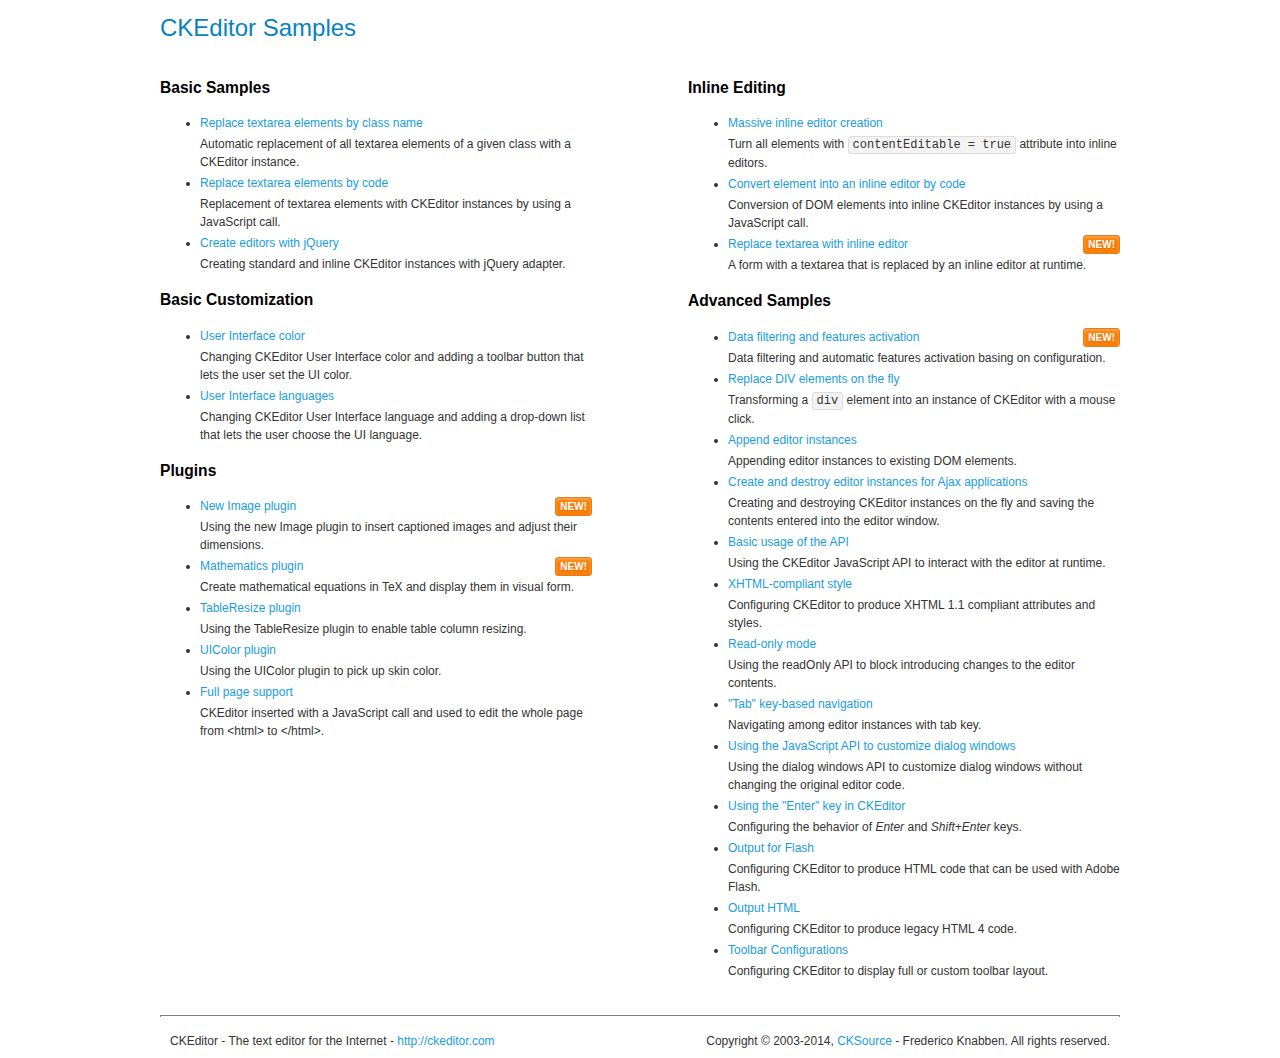
<file: bin/ckeditor/samples/index.html>
<!DOCTYPE html>
<!--
Copyright (c) 2003-2014, CKSource - Frederico Knabben. All rights reserved.
For licensing, see LICENSE.md or http://ckeditor.com/license
-->
<html>
<head>
	<meta charset="utf-8">
	<title>CKEditor Samples</title>
	<link rel="stylesheet" href="sample.css">
</head>
<body>
	<h1 class="samples">
		CKEditor Samples
	</h1>
	<div class="twoColumns">
		<div class="twoColumnsLeft">
			<h2 class="samples">
				Basic Samples
			</h2>
			<dl class="samples">
				<dt><a class="samples" href="replacebyclass.html">Replace textarea elements by class name</a></dt>
				<dd>Automatic replacement of all textarea elements of a given class with a CKEditor instance.</dd>

				<dt><a class="samples" href="replacebycode.html">Replace textarea elements by code</a></dt>
				<dd>Replacement of textarea elements with CKEditor instances by using a JavaScript call.</dd>

				<dt><a class="samples" href="jquery.html">Create editors with jQuery</a></dt>
				<dd>Creating standard and inline CKEditor instances with jQuery adapter.</dd>
			</dl>

			<h2 class="samples">
				Basic Customization
			</h2>
			<dl class="samples">
				<dt><a class="samples" href="uicolor.html">User Interface color</a></dt>
				<dd>Changing CKEditor User Interface color and adding a toolbar button that lets the user set the UI color.</dd>

				<dt><a class="samples" href="uilanguages.html">User Interface languages</a></dt>
				<dd>Changing CKEditor User Interface language and adding a drop-down list that lets the user choose the UI language.</dd>
			</dl>


			<h2 class="samples">Plugins</h2>
<dl class="samples">
<dt><a class="samples" href="plugins/image2/image2.html">New Image plugin</a><span class="new">New!</span></dt>
<dd>Using the new Image plugin to insert captioned images and adjust their dimensions.</dd>

<dt><a class="samples" href="plugins/mathjax/mathjax.html">Mathematics plugin</a><span class="new">New!</span></dt>
<dd>Create mathematical equations in TeX and display them in visual form.</dd>

<dt><a class="samples" href="plugins/tableresize/tableresize.html">TableResize plugin</a></dt>
<dd>Using the TableResize plugin to enable table column resizing.</dd>

<dt><a class="samples" href="plugins/uicolor/uicolor.html">UIColor plugin</a></dt>
<dd>Using the UIColor plugin to pick up skin color.</dd>

<dt><a class="samples" href="plugins/wysiwygarea/fullpage.html">Full page support</a></dt>
<dd>CKEditor inserted with a JavaScript call and used to edit the whole page from &lt;html&gt; to &lt;/html&gt;.</dd>
</dl>
		</div>
		<div class="twoColumnsRight">
			<h2 class="samples">
				Inline Editing
			</h2>
			<dl class="samples">
				<dt><a class="samples" href="inlineall.html">Massive inline editor creation</a></dt>
				<dd>Turn all elements with <code>contentEditable = true</code> attribute into inline editors.</dd>

				<dt><a class="samples" href="inlinebycode.html">Convert element into an inline editor by code</a></dt>
				<dd>Conversion of DOM elements into inline CKEditor instances by using a JavaScript call.</dd>

				<dt><a class="samples" href="inlinetextarea.html">Replace textarea with inline editor</a> <span class="new">New!</span></dt>
				<dd>A form with a textarea that is replaced by an inline editor at runtime.</dd>

				
			</dl>

			<h2 class="samples">
				Advanced Samples
			</h2>
			<dl class="samples">
				<dt><a class="samples" href="datafiltering.html">Data filtering and features activation</a> <span class="new">New!</span></dt>
				<dd>Data filtering and automatic features activation basing on configuration.</dd>

				<dt><a class="samples" href="divreplace.html">Replace DIV elements on the fly</a></dt>
				<dd>Transforming a <code>div</code> element into an instance of CKEditor with a mouse click.</dd>

				<dt><a class="samples" href="appendto.html">Append editor instances</a></dt>
				<dd>Appending editor instances to existing DOM elements.</dd>

				<dt><a class="samples" href="ajax.html">Create and destroy editor instances for Ajax applications</a></dt>
				<dd>Creating and destroying CKEditor instances on the fly and saving the contents entered into the editor window.</dd>

				<dt><a class="samples" href="api.html">Basic usage of the API</a></dt>
				<dd>Using the CKEditor JavaScript API to interact with the editor at runtime.</dd>

				<dt><a class="samples" href="xhtmlstyle.html">XHTML-compliant style</a></dt>
				<dd>Configuring CKEditor to produce XHTML 1.1 compliant attributes and styles.</dd>

				<dt><a class="samples" href="readonly.html">Read-only mode</a></dt>
				<dd>Using the readOnly API to block introducing changes to the editor contents.</dd>

				<dt><a class="samples" href="tabindex.html">"Tab" key-based navigation</a></dt>
				<dd>Navigating among editor instances with tab key.</dd>


				
<dt><a class="samples" href="plugins/dialog/dialog.html">Using the JavaScript API to customize dialog windows</a></dt>
<dd>Using the dialog windows API to customize dialog windows without changing the original editor code.</dd>

<dt><a class="samples" href="plugins/enterkey/enterkey.html">Using the &quot;Enter&quot; key in CKEditor</a></dt>
<dd>Configuring the behavior of <em>Enter</em> and <em>Shift+Enter</em> keys.</dd>

<dt><a class="samples" href="plugins/htmlwriter/outputforflash.html">Output for Flash</a></dt>
<dd>Configuring CKEditor to produce HTML code that can be used with Adobe Flash.</dd>

<dt><a class="samples" href="plugins/htmlwriter/outputhtml.html">Output HTML</a></dt>
<dd>Configuring CKEditor to produce legacy HTML 4 code.</dd>

<dt><a class="samples" href="plugins/toolbar/toolbar.html">Toolbar Configurations</a></dt>
<dd>Configuring CKEditor to display full or custom toolbar layout.</dd>

			</dl>
		</div>
	</div>
	<div id="footer">
		<hr>
		<p>
			CKEditor - The text editor for the Internet - <a class="samples" href="http://ckeditor.com/">http://ckeditor.com</a>
		</p>
		<p id="copy">
			Copyright &copy; 2003-2014, <a class="samples" href="http://cksource.com/">CKSource</a> - Frederico Knabben. All rights reserved.
		</p>
	</div>
</body>
</html>
</file>
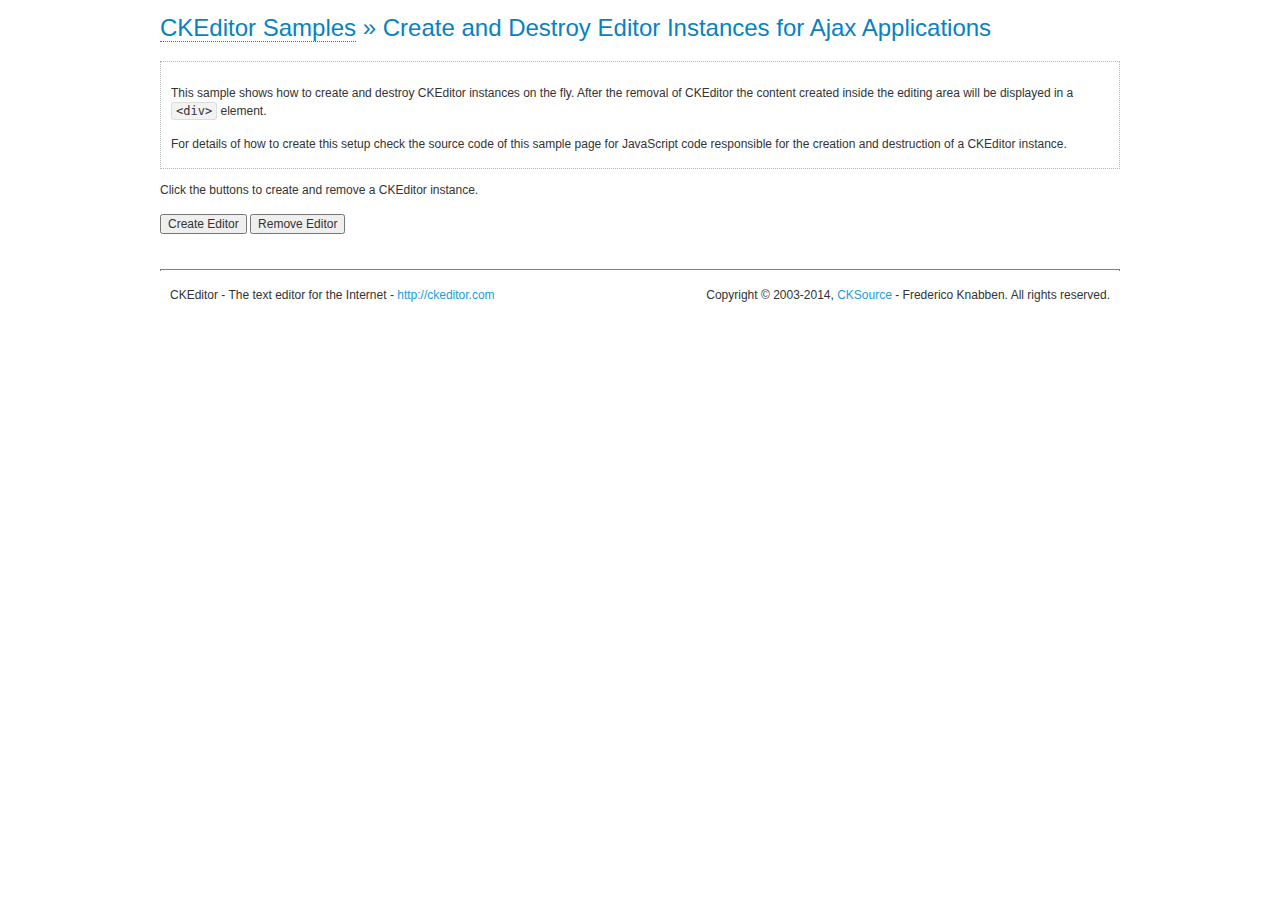
<file: bin/ckeditor/samples/ajax.html>
<!DOCTYPE html>
<!--
Copyright (c) 2003-2014, CKSource - Frederico Knabben. All rights reserved.
For licensing, see LICENSE.md or http://ckeditor.com/license
-->
<html>
<head>
	<meta charset="utf-8">
	<title>Ajax &mdash; CKEditor Sample</title>
	<script src="../ckeditor.js"></script>
	<link rel="stylesheet" href="sample.css">
	<script>

		var editor, html = '';

		function createEditor() {
			if ( editor )
				return;

			// Create a new editor inside the <div id="editor">, setting its value to html
			var config = {};
			editor = CKEDITOR.appendTo( 'editor', config, html );
		}

		function removeEditor() {
			if ( !editor )
				return;

			// Retrieve the editor contents. In an Ajax application, this data would be
			// sent to the server or used in any other way.
			document.getElementById( 'editorcontents' ).innerHTML = html = editor.getData();
			document.getElementById( 'contents' ).style.display = '';

			// Destroy the editor.
			editor.destroy();
			editor = null;
		}

	</script>
</head>
<body>
	<h1 class="samples">
		<a href="index.html">CKEditor Samples</a> &raquo; Create and Destroy Editor Instances for Ajax Applications
	</h1>
	<div class="description">
		<p>
			This sample shows how to create and destroy CKEditor instances on the fly. After the removal of CKEditor the content created inside the editing
			area will be displayed in a <code>&lt;div&gt;</code> element.
		</p>
		<p>
			For details of how to create this setup check the source code of this sample page
			for JavaScript code responsible for the creation and destruction of a CKEditor instance.
		</p>
	</div>
	<p>Click the buttons to create and remove a CKEditor instance.</p>
	<p>
		<input onclick="createEditor();" type="button" value="Create Editor">
		<input onclick="removeEditor();" type="button" value="Remove Editor">
	</p>
	<!-- This div will hold the editor. -->
	<div id="editor">
	</div>
	<div id="contents" style="display: none">
		<p>
			Edited Contents:
		</p>
		<!-- This div will be used to display the editor contents. -->
		<div id="editorcontents">
		</div>
	</div>
	<div id="footer">
		<hr>
		<p>
			CKEditor - The text editor for the Internet - <a class="samples" href="http://ckeditor.com/">http://ckeditor.com</a>
		</p>
		<p id="copy">
			Copyright &copy; 2003-2014, <a class="samples" href="http://cksource.com/">CKSource</a> - Frederico
			Knabben. All rights reserved.
		</p>
	</div>
</body>
</html>
</file>
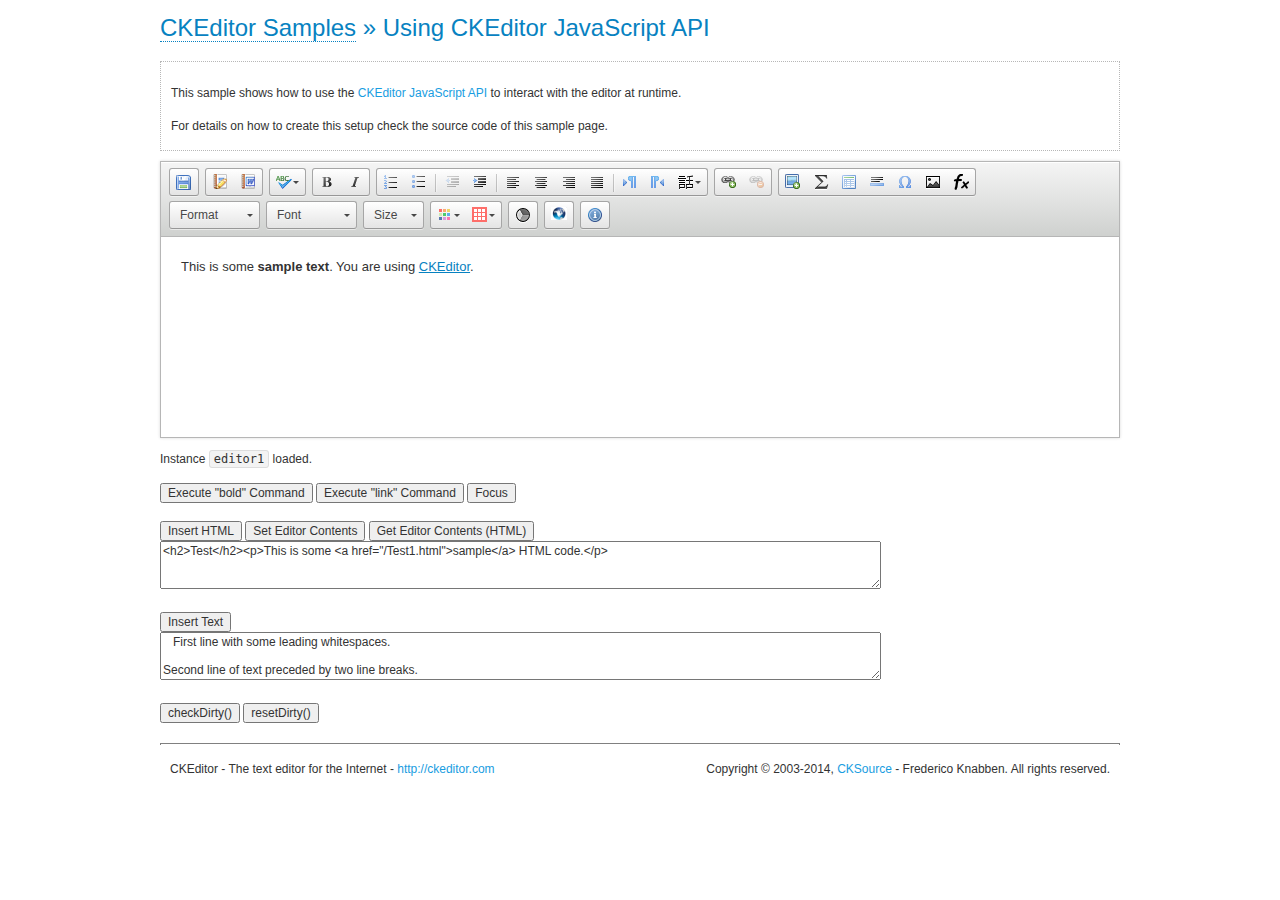
<file: bin/ckeditor/samples/api.html>
<!DOCTYPE html>
<!--
Copyright (c) 2003-2014, CKSource - Frederico Knabben. All rights reserved.
For licensing, see LICENSE.md or http://ckeditor.com/license
-->
<html>
<head>
	<meta charset="utf-8">
	<title>API Usage &mdash; CKEditor Sample</title>
	<script src="../ckeditor.js"></script>
	<link href="sample.css" rel="stylesheet">
	<script>

// The instanceReady event is fired, when an instance of CKEditor has finished
// its initialization.
CKEDITOR.on( 'instanceReady', function( ev ) {
	// Show the editor name and description in the browser status bar.
	document.getElementById( 'eMessage' ).innerHTML = 'Instance <code>' + ev.editor.name + '<\/code> loaded.';

	// Show this sample buttons.
	document.getElementById( 'eButtons' ).style.display = 'block';
});

function InsertHTML() {
	// Get the editor instance that we want to interact with.
	var editor = CKEDITOR.instances.editor1;
	var value = document.getElementById( 'htmlArea' ).value;

	// Check the active editing mode.
	if ( editor.mode == 'wysiwyg' )
	{
		// Insert HTML code.
		// http://docs.ckeditor.com/#!/api/CKEDITOR.editor-method-insertHtml
		editor.insertHtml( value );
	}
	else
		alert( 'You must be in WYSIWYG mode!' );
}

function InsertText() {
	// Get the editor instance that we want to interact with.
	var editor = CKEDITOR.instances.editor1;
	var value = document.getElementById( 'txtArea' ).value;

	// Check the active editing mode.
	if ( editor.mode == 'wysiwyg' )
	{
		// Insert as plain text.
		// http://docs.ckeditor.com/#!/api/CKEDITOR.editor-method-insertText
		editor.insertText( value );
	}
	else
		alert( 'You must be in WYSIWYG mode!' );
}

function SetContents() {
	// Get the editor instance that we want to interact with.
	var editor = CKEDITOR.instances.editor1;
	var value = document.getElementById( 'htmlArea' ).value;

	// Set editor contents (replace current contents).
	// http://docs.ckeditor.com/#!/api/CKEDITOR.editor-method-setData
	editor.setData( value );
}

function GetContents() {
	// Get the editor instance that you want to interact with.
	var editor = CKEDITOR.instances.editor1;

	// Get editor contents
	// http://docs.ckeditor.com/#!/api/CKEDITOR.editor-method-getData
	alert( editor.getData() );
}

function ExecuteCommand( commandName ) {
	// Get the editor instance that we want to interact with.
	var editor = CKEDITOR.instances.editor1;

	// Check the active editing mode.
	if ( editor.mode == 'wysiwyg' )
	{
		// Execute the command.
		// http://docs.ckeditor.com/#!/api/CKEDITOR.editor-method-execCommand
		editor.execCommand( commandName );
	}
	else
		alert( 'You must be in WYSIWYG mode!' );
}

function CheckDirty() {
	// Get the editor instance that we want to interact with.
	var editor = CKEDITOR.instances.editor1;
	// Checks whether the current editor contents present changes when compared
	// to the contents loaded into the editor at startup
	// http://docs.ckeditor.com/#!/api/CKEDITOR.editor-method-checkDirty
	alert( editor.checkDirty() );
}

function ResetDirty() {
	// Get the editor instance that we want to interact with.
	var editor = CKEDITOR.instances.editor1;
	// Resets the "dirty state" of the editor (see CheckDirty())
	// http://docs.ckeditor.com/#!/api/CKEDITOR.editor-method-resetDirty
	editor.resetDirty();
	alert( 'The "IsDirty" status has been reset' );
}

function Focus() {
	CKEDITOR.instances.editor1.focus();
}

function onFocus() {
	document.getElementById( 'eMessage' ).innerHTML = '<b>' + this.name + ' is focused </b>';
}

function onBlur() {
	document.getElementById( 'eMessage' ).innerHTML = this.name + ' lost focus';
}

	</script>

</head>
<body>
	<h1 class="samples">
		<a href="index.html">CKEditor Samples</a> &raquo; Using CKEditor JavaScript API
	</h1>
	<div class="description">
	<p>
		This sample shows how to use the
		<a class="samples" href="http://docs.ckeditor.com/#!/api/CKEDITOR.editor">CKEditor JavaScript API</a>
		to interact with the editor at runtime.
	</p>
	<p>
		For details on how to create this setup check the source code of this sample page.
	</p>
	</div>

	<!-- This <div> holds alert messages to be display in the sample page. -->
	<div id="alerts">
		<noscript>
			<p>
				<strong>CKEditor requires JavaScript to run</strong>. In a browser with no JavaScript
				support, like yours, you should still see the contents (HTML data) and you should
				be able to edit it normally, without a rich editor interface.
			</p>
		</noscript>
	</div>
	<form action="../../../samples/sample_posteddata.php" method="post">
		<textarea cols="100" id="editor1" name="editor1" rows="10">&lt;p&gt;This is some &lt;strong&gt;sample text&lt;/strong&gt;. You are using &lt;a href="http://ckeditor.com/"&gt;CKEditor&lt;/a&gt;.&lt;/p&gt;</textarea>

		<script>
			// Replace the <textarea id="editor1"> with an CKEditor instance.
			CKEDITOR.replace( 'editor1', {
				on: {
					focus: onFocus,
					blur: onBlur,

					// Check for availability of corresponding plugins.
					pluginsLoaded: function( evt ) {
						var doc = CKEDITOR.document, ed = evt.editor;
						if ( !ed.getCommand( 'bold' ) )
							doc.getById( 'exec-bold' ).hide();
						if ( !ed.getCommand( 'link' ) )
							doc.getById( 'exec-link' ).hide();
					}
				}
			});
		</script>

		<p id="eMessage">
		</p>

		<div id="eButtons" style="display: none">
			<input id="exec-bold" onclick="ExecuteCommand('bold');" type="button" value="Execute &quot;bold&quot; Command">
			<input id="exec-link" onclick="ExecuteCommand('link');" type="button" value="Execute &quot;link&quot; Command">
			<input onclick="Focus();" type="button" value="Focus">
			<br><br>
			<input onclick="InsertHTML();" type="button" value="Insert HTML">
			<input onclick="SetContents();" type="button" value="Set Editor Contents">
			<input onclick="GetContents();" type="button" value="Get Editor Contents (HTML)">
			<br>
			<textarea cols="100" id="htmlArea" rows="3">&lt;h2&gt;Test&lt;/h2&gt;&lt;p&gt;This is some &lt;a href="/Test1.html"&gt;sample&lt;/a&gt; HTML code.&lt;/p&gt;</textarea>
			<br>
			<br>
			<input onclick="InsertText();" type="button" value="Insert Text">
			<br>
			<textarea cols="100" id="txtArea" rows="3">   First line with some leading whitespaces.

Second line of text preceded by two line breaks.</textarea>
			<br>
			<br>
			<input onclick="CheckDirty();" type="button" value="checkDirty()">
			<input onclick="ResetDirty();" type="button" value="resetDirty()">
		</div>
	</form>
	<div id="footer">
		<hr>
		<p>
			CKEditor - The text editor for the Internet - <a class="samples" href="http://ckeditor.com/">http://ckeditor.com</a>
		</p>
		<p id="copy">
			Copyright &copy; 2003-2014, <a class="samples" href="http://cksource.com/">CKSource</a> - Frederico
			Knabben. All rights reserved.
		</p>
	</div>
</body>
</html>
</file>
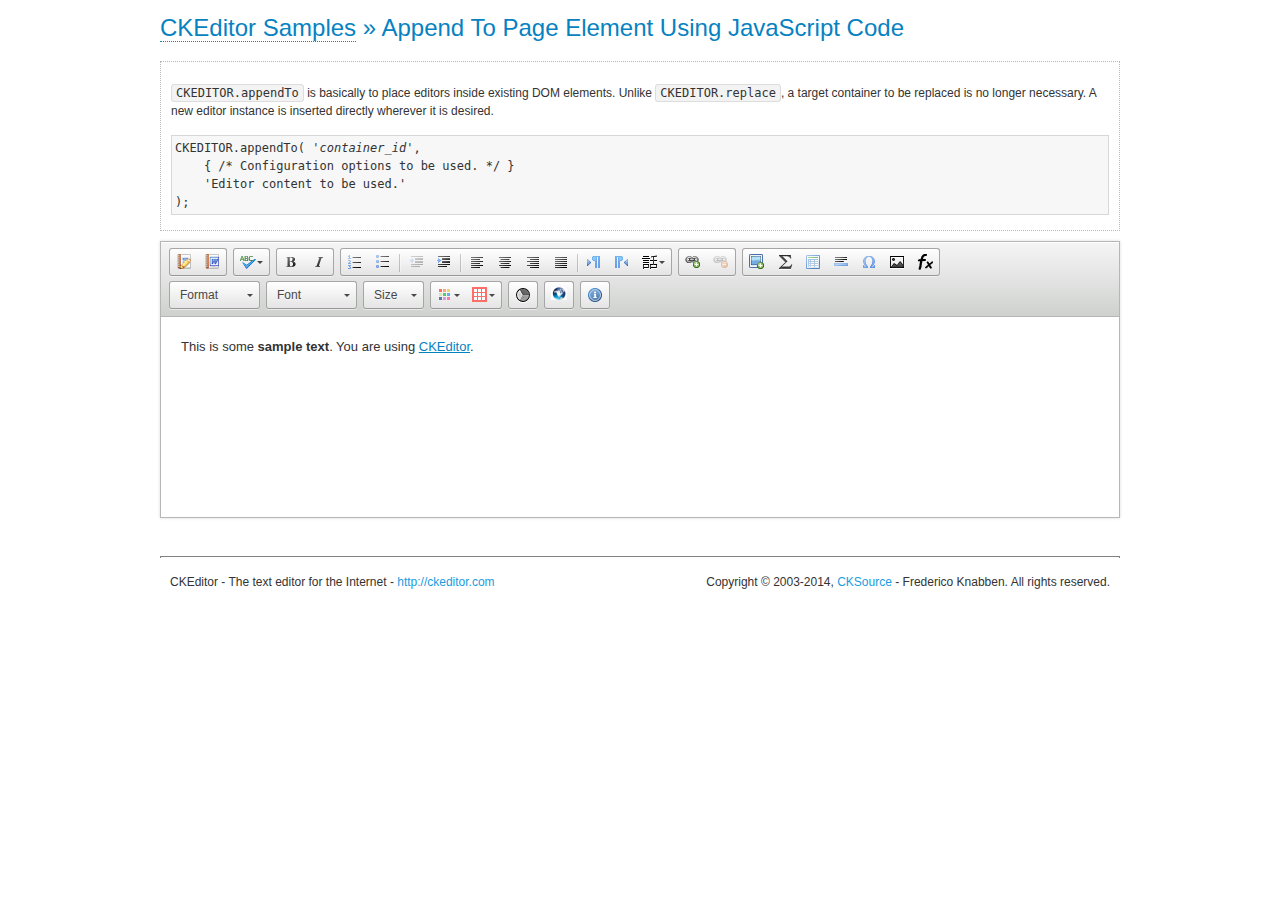
<file: bin/ckeditor/samples/appendto.html>
<!DOCTYPE html>
<!--
Copyright (c) 2003-2014, CKSource - Frederico Knabben. All rights reserved.
For licensing, see LICENSE.md or http://ckeditor.com/license
-->
<html>
<head>
	<meta charset="utf-8">
	<title>CKEDITOR.appendTo &mdash; CKEditor Sample</title>
	<script src="../ckeditor.js"></script>
	<link rel="stylesheet" href="sample.css">
</head>
<body>
	<h1 class="samples">
		<a href="index.html">CKEditor Samples</a> &raquo; Append To Page Element Using JavaScript Code
	</h1>
	<div id="section1">
		<div class="description">
			<p>
				<code>CKEDITOR.appendTo</code> is basically to place editors
				inside existing DOM elements. Unlike <code>CKEDITOR.replace</code>,
				a target container to be replaced is no longer necessary. A new editor
				instance is inserted directly wherever it is desired.
			</p>
<pre class="samples">CKEDITOR.appendTo( '<em>container_id</em>',
	{ /* Configuration options to be used. */ }
	'Editor content to be used.'
);</pre>
		</div>
		<script>

			// This call can be placed at any point after the
			// <textarea>, or inside a <head><script> in a
			// window.onload event handler.

			// Replace the <textarea id="editor"> with an CKEditor
			// instance, using default configurations.
			CKEDITOR.appendTo( 'section1',
				null,
				'<p>This is some <strong>sample text</strong>. You are using <a href="http://ckeditor.com/">CKEditor</a>.</p>'
			);

		</script>
	</div>
	<br>
	<div id="footer">
		<hr>
		<p>
			CKEditor - The text editor for the Internet - <a class="samples" href="http://ckeditor.com/">http://ckeditor.com</a>
		</p>
		<p id="copy">
			Copyright &copy; 2003-2014, <a class="samples" href="http://cksource.com/">CKSource</a> - Frederico
			Knabben. All rights reserved.
		</p>
	</div>
</body>
</html>
</file>
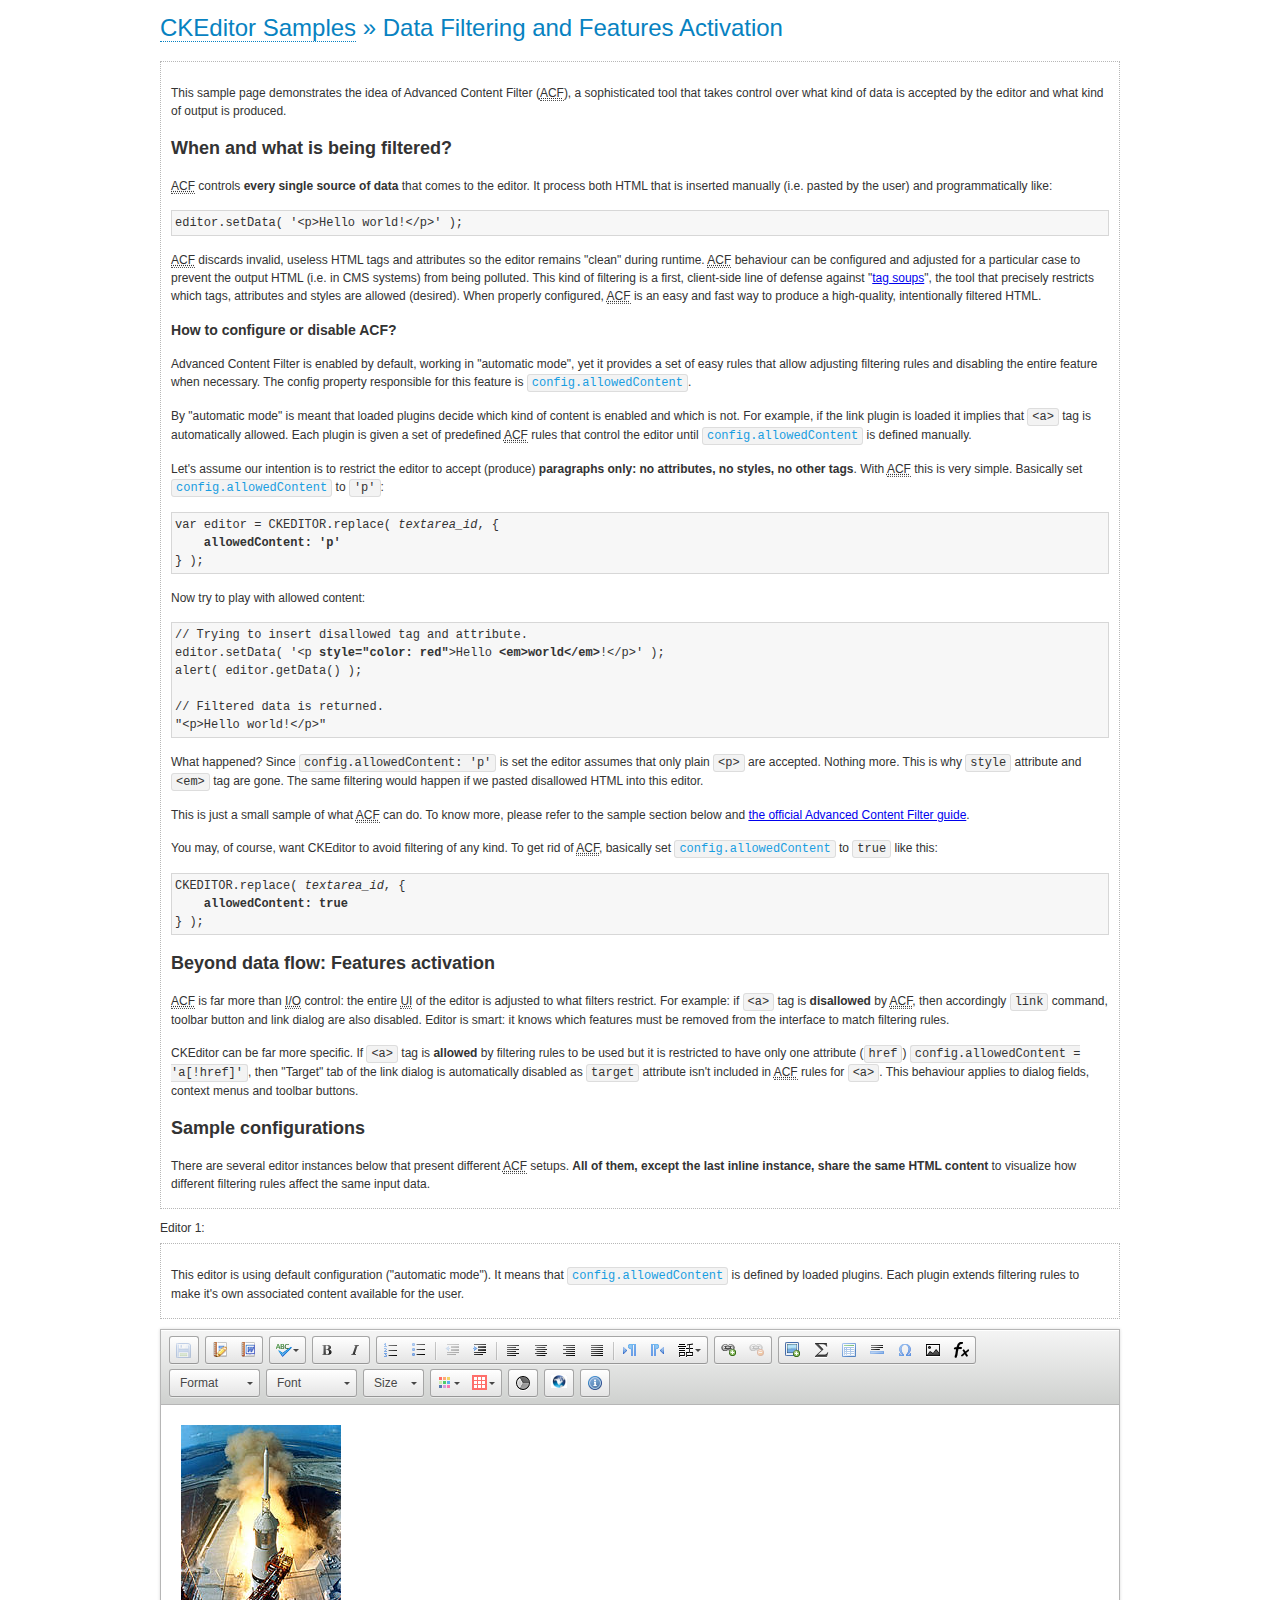
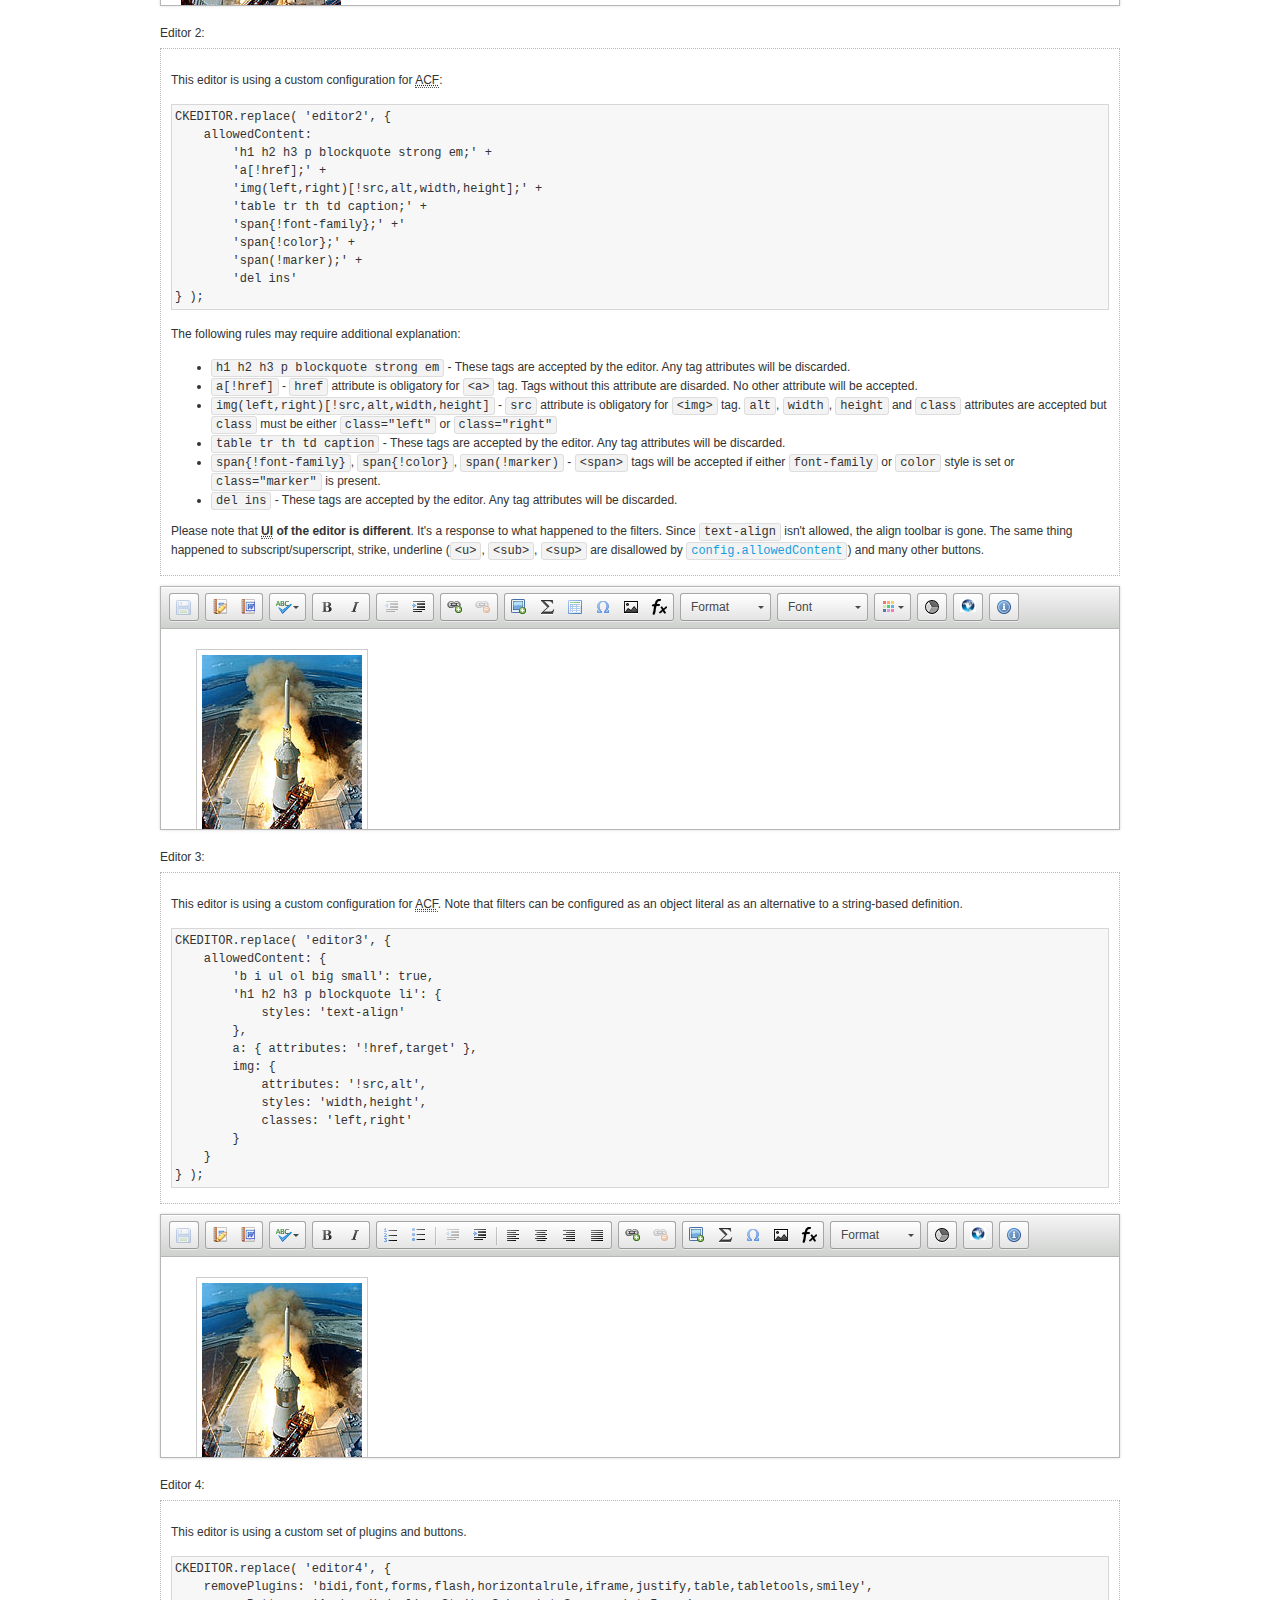
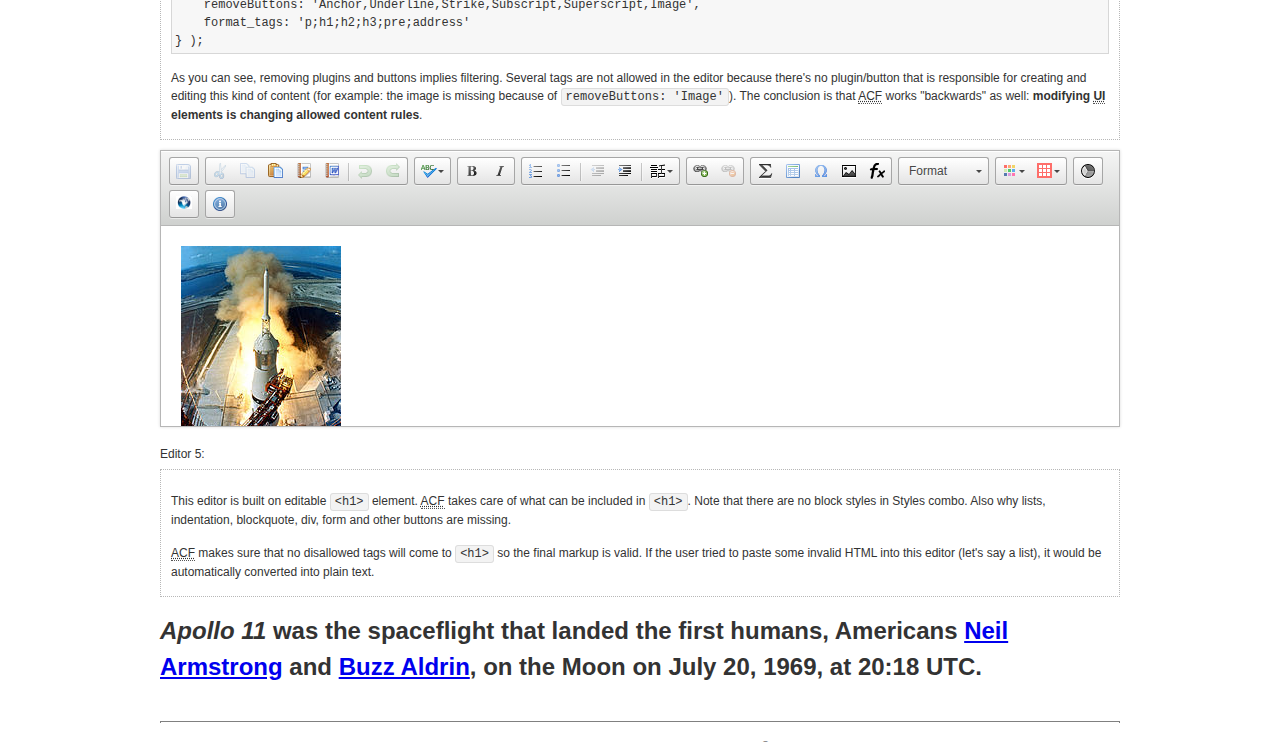
<file: bin/ckeditor/samples/datafiltering.html>
<!DOCTYPE html>
<!--
Copyright (c) 2003-2014, CKSource - Frederico Knabben. All rights reserved.
For licensing, see LICENSE.md or http://ckeditor.com/license
-->
<html>
<head>
	<meta charset="utf-8">
	<title>Data Filtering &mdash; CKEditor Sample</title>
	<script src="../ckeditor.js"></script>
	<link rel="stylesheet" href="sample.css">
	<script>
		// Remove advanced tabs for all editors.
		CKEDITOR.config.removeDialogTabs = 'image:advanced;link:advanced;flash:advanced;creatediv:advanced;editdiv:advanced';
	</script>
</head>
<body>
	<h1 class="samples">
		<a href="index.html">CKEditor Samples</a> &raquo; Data Filtering and Features Activation
	</h1>
	<div class="description">
		<p>
			This sample page demonstrates the idea of Advanced Content Filter
			(<abbr title="Advanced Content Filter">ACF</abbr>), a sophisticated
			tool that takes control over what kind of data is accepted by the editor and what
			kind of output is produced.
		</p>
		<h2>When and what is being filtered?</h2>
		<p>
			<abbr title="Advanced Content Filter">ACF</abbr> controls
			<strong>every single source of data</strong> that comes to the editor.
			It process both HTML that is inserted manually (i.e. pasted by the user)
			and programmatically like:
		</p>
<pre class="samples">
editor.setData( '&lt;p&gt;Hello world!&lt;/p&gt;' );
</pre>
		<p>
			<abbr title="Advanced Content Filter">ACF</abbr> discards invalid,
			useless HTML tags and attributes so the editor remains "clean" during
			runtime. <abbr title="Advanced Content Filter">ACF</abbr> behaviour
			can be configured and adjusted for a particular case to prevent the
			output HTML (i.e. in CMS systems) from being polluted.

			This kind of filtering is a first, client-side line of defense
			against "<a href="http://en.wikipedia.org/wiki/Tag_soup">tag soups</a>",
			the tool that precisely restricts which tags, attributes and styles
			are allowed (desired). When properly configured, <abbr title="Advanced Content Filter">ACF</abbr>
			is an easy and fast way to produce a high-quality, intentionally filtered HTML.
		</p>

		<h3>How to configure or disable ACF?</h3>
		<p>
			Advanced Content Filter is enabled by default, working in "automatic mode", yet
			it provides a set of easy rules that allow adjusting filtering rules
			and disabling the entire feature when necessary. The config property
			responsible for this feature is <code><a class="samples"
			href="http://docs.ckeditor.com/#!/api/CKEDITOR.config-cfg-allowedContent">config.allowedContent</a></code>.
		</p>
		<p>
			By "automatic mode" is meant that loaded plugins decide which kind
			of content is enabled and which is not. For example, if the link
			plugin is loaded it implies that <code>&lt;a&gt;</code> tag is
			automatically allowed. Each plugin is given a set
			of predefined <abbr title="Advanced Content Filter">ACF</abbr> rules
			that control the editor until <code><a class="samples"
			href="http://docs.ckeditor.com/#!/api/CKEDITOR.config-cfg-allowedContent">
			config.allowedContent</a></code>
			is defined manually.
		</p>
		<p>
			Let's assume our intention is to restrict the editor to accept (produce) <strong>paragraphs
			only: no attributes, no styles, no other tags</strong>.
			With <abbr title="Advanced Content Filter">ACF</abbr>
			this is very simple. Basically set <code><a class="samples"
			href="http://docs.ckeditor.com/#!/api/CKEDITOR.config-cfg-allowedContent">
			config.allowedContent</a></code> to <code>'p'</code>:
		</p>
<pre class="samples">
var editor = CKEDITOR.replace( <em>textarea_id</em>, {
	<strong>allowedContent: 'p'</strong>
} );
</pre>
		<p>
			Now try to play with allowed content:
		</p>
<pre class="samples">
// Trying to insert disallowed tag and attribute.
editor.setData( '&lt;p <strong>style="color: red"</strong>&gt;Hello <strong>&lt;em&gt;world&lt;/em&gt;</strong>!&lt;/p&gt;' );
alert( editor.getData() );

// Filtered data is returned.
"&lt;p&gt;Hello world!&lt;/p&gt;"
</pre>
		<p>
			What happened? Since <code>config.allowedContent: 'p'</code> is set the editor assumes
			that only plain <code>&lt;p&gt;</code> are accepted. Nothing more. This is why
			<code>style</code> attribute and <code>&lt;em&gt;</code> tag are gone. The same
			filtering would happen if we pasted disallowed HTML into this editor.
		</p>
		<p>
			This is just a small sample of what <abbr title="Advanced Content Filter">ACF</abbr>
			can do. To know more, please refer to the sample section below and
			<a href="http://docs.ckeditor.com/#!/guide/dev_advanced_content_filter">the official Advanced Content Filter guide</a>.
		</p>
		<p>
			You may, of course, want CKEditor to avoid filtering of any kind.
			To get rid of <abbr title="Advanced Content Filter">ACF</abbr>,
			basically set <code><a class="samples"
			href="http://docs.ckeditor.com/#!/api/CKEDITOR.config-cfg-allowedContent">
			config.allowedContent</a></code> to <code>true</code> like this:
		</p>
<pre class="samples">
CKEDITOR.replace( <em>textarea_id</em>, {
	<strong>allowedContent: true</strong>
} );
</pre>

		<h2>Beyond data flow: Features activation</h2>
		<p>
			<abbr title="Advanced Content Filter">ACF</abbr> is far more than
			<abbr title="Input/Output">I/O</abbr> control: the entire
			<abbr title="User Interface">UI</abbr> of the editor is adjusted to what
			filters restrict. For example: if <code>&lt;a&gt;</code> tag is
			<strong>disallowed</strong>
			by <abbr title="Advanced Content Filter">ACF</abbr>,
			then accordingly <code>link</code> command, toolbar button and link dialog
			are also disabled. Editor is smart: it knows which features must be
			removed from the interface to match filtering rules.
		</p>
		<p>
			CKEditor can be far more specific. If <code>&lt;a&gt;</code> tag is
			<strong>allowed</strong> by filtering rules to be used but it is restricted
			to have only one attribute (<code>href</code>)
			<code>config.allowedContent = 'a[!href]'</code>, then
			"Target" tab of the link dialog is automatically disabled as <code>target</code>
			attribute isn't included in <abbr title="Advanced Content Filter">ACF</abbr> rules
			for <code>&lt;a&gt;</code>. This behaviour applies to dialog fields, context
			menus and toolbar buttons.
		</p>

		<h2>Sample configurations</h2>
		<p>
			There are several editor instances below that present different
			<abbr title="Advanced Content Filter">ACF</abbr> setups. <strong>All of them,
			except the last inline instance, share the same HTML content</strong> to visualize
			how different filtering rules affect the same input data.
		</p>
	</div>

	<div>
		<label for="editor1">
			Editor 1:
		</label>
		<div class="description">
			<p>
				This editor is using default configuration ("automatic mode"). It means that
				<code><a class="samples"
				href="http://docs.ckeditor.com/#!/api/CKEDITOR.config-cfg-allowedContent">
				config.allowedContent</a></code> is defined by loaded plugins.
				Each plugin extends filtering rules to make it's own associated content
				available for the user.
			</p>
		</div>
		<textarea cols="80" id="editor1" name="editor1" rows="10">
			&lt;h1&gt;&lt;img alt=&quot;Saturn V carrying Apollo 11&quot; class=&quot;right&quot; src=&quot;assets/sample.jpg&quot;/&gt; Apollo 11&lt;/h1&gt; &lt;p&gt;&lt;b&gt;Apollo 11&lt;/b&gt; was the spaceflight that landed the first humans, Americans &lt;a href=&quot;http://en.wikipedia.org/wiki/Neil_Armstrong&quot; title=&quot;Neil Armstrong&quot;&gt;Neil Armstrong&lt;/a&gt; and &lt;a href=&quot;http://en.wikipedia.org/wiki/Buzz_Aldrin&quot; title=&quot;Buzz Aldrin&quot;&gt;Buzz Aldrin&lt;/a&gt;, on the Moon on July 20, 1969, at 20:18 UTC. Armstrong became the first to step onto the lunar surface 6 hours later on July 21 at 02:56 UTC.&lt;/p&gt; &lt;p&gt;Armstrong spent about &lt;s&gt;three and a half&lt;/s&gt; two and a half hours outside the spacecraft, Aldrin slightly less; and together they collected 47.5 pounds (21.5&amp;nbsp;kg) of lunar material for return to Earth. A third member of the mission, &lt;a href=&quot;http://en.wikipedia.org/wiki/Michael_Collins_(astronaut)&quot; title=&quot;Michael Collins (astronaut)&quot;&gt;Michael Collins&lt;/a&gt;, piloted the &lt;a href=&quot;http://en.wikipedia.org/wiki/Apollo_Command/Service_Module&quot; title=&quot;Apollo Command/Service Module&quot;&gt;command&lt;/a&gt; spacecraft alone in lunar orbit until Armstrong and Aldrin returned to it for the trip back to Earth.&lt;/p&gt; &lt;h2&gt;Broadcasting and &lt;em&gt;quotes&lt;/em&gt; &lt;a id=&quot;quotes&quot; name=&quot;quotes&quot;&gt;&lt;/a&gt;&lt;/h2&gt; &lt;p&gt;Broadcast on live TV to a world-wide audience, Armstrong stepped onto the lunar surface and described the event as:&lt;/p&gt; &lt;blockquote&gt;&lt;p&gt;One small step for [a] man, one giant leap for mankind.&lt;/p&gt;&lt;/blockquote&gt; &lt;p&gt;Apollo 11 effectively ended the &lt;a href=&quot;http://en.wikipedia.org/wiki/Space_Race&quot; title=&quot;Space Race&quot;&gt;Space Race&lt;/a&gt; and fulfilled a national goal proposed in 1961 by the late U.S. President &lt;a href=&quot;http://en.wikipedia.org/wiki/John_F._Kennedy&quot; title=&quot;John F. Kennedy&quot;&gt;John F. Kennedy&lt;/a&gt; in a speech before the United States Congress:&lt;/p&gt; &lt;blockquote&gt;&lt;p&gt;[...] before this decade is out, of landing a man on the Moon and returning him safely to the Earth.&lt;/p&gt;&lt;/blockquote&gt; &lt;h2&gt;Technical details &lt;a id=&quot;tech-details&quot; name=&quot;tech-details&quot;&gt;&lt;/a&gt;&lt;/h2&gt; &lt;table align=&quot;right&quot; border=&quot;1&quot; bordercolor=&quot;#ccc&quot; cellpadding=&quot;5&quot; cellspacing=&quot;0&quot; style=&quot;border-collapse:collapse;margin:10px 0 10px 15px;&quot;&gt; &lt;caption&gt;&lt;strong&gt;Mission crew&lt;/strong&gt;&lt;/caption&gt; &lt;thead&gt; &lt;tr&gt; &lt;th scope=&quot;col&quot;&gt;Position&lt;/th&gt; &lt;th scope=&quot;col&quot;&gt;Astronaut&lt;/th&gt; &lt;/tr&gt; &lt;/thead&gt; &lt;tbody&gt; &lt;tr&gt; &lt;td&gt;Commander&lt;/td&gt; &lt;td&gt;Neil A. Armstrong&lt;/td&gt; &lt;/tr&gt; &lt;tr&gt; &lt;td&gt;Command Module Pilot&lt;/td&gt; &lt;td&gt;Michael Collins&lt;/td&gt; &lt;/tr&gt; &lt;tr&gt; &lt;td&gt;Lunar Module Pilot&lt;/td&gt; &lt;td&gt;Edwin &amp;quot;Buzz&amp;quot; E. Aldrin, Jr.&lt;/td&gt; &lt;/tr&gt; &lt;/tbody&gt; &lt;/table&gt; &lt;p&gt;Launched by a &lt;strong&gt;Saturn V&lt;/strong&gt; rocket from &lt;a href=&quot;http://en.wikipedia.org/wiki/Kennedy_Space_Center&quot; title=&quot;Kennedy Space Center&quot;&gt;Kennedy Space Center&lt;/a&gt; in Merritt Island, Florida on July 16, Apollo 11 was the fifth manned mission of &lt;a href=&quot;http://en.wikipedia.org/wiki/NASA&quot; title=&quot;NASA&quot;&gt;NASA&lt;/a&gt;&amp;#39;s Apollo program. The Apollo spacecraft had three parts:&lt;/p&gt; &lt;ol&gt; &lt;li&gt;&lt;strong&gt;Command Module&lt;/strong&gt; with a cabin for the three astronauts which was the only part which landed back on Earth&lt;/li&gt; &lt;li&gt;&lt;strong&gt;Service Module&lt;/strong&gt; which supported the Command Module with propulsion, electrical power, oxygen and water&lt;/li&gt; &lt;li&gt;&lt;strong&gt;Lunar Module&lt;/strong&gt; for landing on the Moon.&lt;/li&gt; &lt;/ol&gt; &lt;p&gt;After being sent to the Moon by the Saturn V&amp;#39;s upper stage, the astronauts separated the spacecraft from it and travelled for three days until they entered into lunar orbit. Armstrong and Aldrin then moved into the Lunar Module and landed in the &lt;a href=&quot;http://en.wikipedia.org/wiki/Mare_Tranquillitatis&quot; title=&quot;Mare Tranquillitatis&quot;&gt;Sea of Tranquility&lt;/a&gt;. They stayed a total of about 21 and a half hours on the lunar surface. After lifting off in the upper part of the Lunar Module and rejoining Collins in the Command Module, they returned to Earth and landed in the &lt;a href=&quot;http://en.wikipedia.org/wiki/Pacific_Ocean&quot; title=&quot;Pacific Ocean&quot;&gt;Pacific Ocean&lt;/a&gt; on July 24.&lt;/p&gt; &lt;hr/&gt; &lt;p style=&quot;text-align: right;&quot;&gt;&lt;small&gt;Source: &lt;a href=&quot;http://en.wikipedia.org/wiki/Apollo_11&quot;&gt;Wikipedia.org&lt;/a&gt;&lt;/small&gt;&lt;/p&gt;
		</textarea>

		<script>

			CKEDITOR.replace( 'editor1' );

		</script>
	</div>

	<br>

	<div>
		<label for="editor2">
			Editor 2:
		</label>
		<div class="description">
			<p>
				This editor is using a custom configuration for
				<abbr title="Advanced Content Filter">ACF</abbr>:
			</p>
<pre class="samples">
CKEDITOR.replace( 'editor2', {
	allowedContent:
		'h1 h2 h3 p blockquote strong em;' +
		'a[!href];' +
		'img(left,right)[!src,alt,width,height];' +
		'table tr th td caption;' +
		'span{!font-family};' +'
		'span{!color};' +
		'span(!marker);' +
		'del ins'
} );
</pre>
			<p>
				The following rules may require additional explanation:
			</p>
			<ul>
				<li>
					<code>h1 h2 h3 p blockquote strong em</code> - These tags
					are accepted by the editor. Any tag attributes will be discarded.
				</li>
				<li>
					<code>a[!href]</code> - <code>href</code> attribute is obligatory
					for <code>&lt;a&gt;</code> tag. Tags without this attribute
					are disarded. No other attribute will be accepted.
				</li>
				<li>
					<code>img(left,right)[!src,alt,width,height]</code> - <code>src</code>
					attribute is obligatory for <code>&lt;img&gt;</code> tag.
					<code>alt</code>, <code>width</code>, <code>height</code>
					and <code>class</code> attributes are accepted but
					<code>class</code> must be either <code>class="left"</code>
					or <code>class="right"</code>
				</li>
				<li>
					<code>table tr th td caption</code> - These tags
					are accepted by the editor. Any tag attributes will be discarded.
				</li>
				<li>
					<code>span{!font-family}</code>, <code>span{!color}</code>,
					<code>span(!marker)</code> - <code>&lt;span&gt;</code> tags
					will be accepted if either <code>font-family</code> or
					<code>color</code> style is set or <code>class="marker"</code>
					is present.
				</li>
				<li>
					<code>del ins</code> - These tags
					are accepted by the editor. Any tag attributes will be discarded.
				</li>
			</ul>
			<p>
				Please note that <strong><abbr title="User Interface">UI</abbr> of the
				editor is different</strong>. It's a response to what happened to the filters.
				Since <code>text-align</code> isn't allowed, the align toolbar is gone.
				The same thing happened to subscript/superscript, strike, underline
				(<code>&lt;u&gt;</code>, <code>&lt;sub&gt;</code>, <code>&lt;sup&gt;</code>
				are disallowed by <code><a class="samples"
				href="http://docs.ckeditor.com/#!/api/CKEDITOR.config-cfg-allowedContent">
				config.allowedContent</a></code>) and many other buttons.
			</p>
		</div>
		<textarea cols="80" id="editor2" name="editor2" rows="10">
			&lt;h1&gt;&lt;img alt=&quot;Saturn V carrying Apollo 11&quot; class=&quot;right&quot; src=&quot;assets/sample.jpg&quot;/&gt; Apollo 11&lt;/h1&gt; &lt;p&gt;&lt;b&gt;Apollo 11&lt;/b&gt; was the spaceflight that landed the first humans, Americans &lt;a href=&quot;http://en.wikipedia.org/wiki/Neil_Armstrong&quot; title=&quot;Neil Armstrong&quot;&gt;Neil Armstrong&lt;/a&gt; and &lt;a href=&quot;http://en.wikipedia.org/wiki/Buzz_Aldrin&quot; title=&quot;Buzz Aldrin&quot;&gt;Buzz Aldrin&lt;/a&gt;, on the Moon on July 20, 1969, at 20:18 UTC. Armstrong became the first to step onto the lunar surface 6 hours later on July 21 at 02:56 UTC.&lt;/p&gt; &lt;p&gt;Armstrong spent about &lt;s&gt;three and a half&lt;/s&gt; two and a half hours outside the spacecraft, Aldrin slightly less; and together they collected 47.5 pounds (21.5&amp;nbsp;kg) of lunar material for return to Earth. A third member of the mission, &lt;a href=&quot;http://en.wikipedia.org/wiki/Michael_Collins_(astronaut)&quot; title=&quot;Michael Collins (astronaut)&quot;&gt;Michael Collins&lt;/a&gt;, piloted the &lt;a href=&quot;http://en.wikipedia.org/wiki/Apollo_Command/Service_Module&quot; title=&quot;Apollo Command/Service Module&quot;&gt;command&lt;/a&gt; spacecraft alone in lunar orbit until Armstrong and Aldrin returned to it for the trip back to Earth.&lt;/p&gt; &lt;h2&gt;Broadcasting and &lt;em&gt;quotes&lt;/em&gt; &lt;a id=&quot;quotes&quot; name=&quot;quotes&quot;&gt;&lt;/a&gt;&lt;/h2&gt; &lt;p&gt;Broadcast on live TV to a world-wide audience, Armstrong stepped onto the lunar surface and described the event as:&lt;/p&gt; &lt;blockquote&gt;&lt;p&gt;One small step for [a] man, one giant leap for mankind.&lt;/p&gt;&lt;/blockquote&gt; &lt;p&gt;Apollo 11 effectively ended the &lt;a href=&quot;http://en.wikipedia.org/wiki/Space_Race&quot; title=&quot;Space Race&quot;&gt;Space Race&lt;/a&gt; and fulfilled a national goal proposed in 1961 by the late U.S. President &lt;a href=&quot;http://en.wikipedia.org/wiki/John_F._Kennedy&quot; title=&quot;John F. Kennedy&quot;&gt;John F. Kennedy&lt;/a&gt; in a speech before the United States Congress:&lt;/p&gt; &lt;blockquote&gt;&lt;p&gt;[...] before this decade is out, of landing a man on the Moon and returning him safely to the Earth.&lt;/p&gt;&lt;/blockquote&gt; &lt;h2&gt;Technical details &lt;a id=&quot;tech-details&quot; name=&quot;tech-details&quot;&gt;&lt;/a&gt;&lt;/h2&gt; &lt;table align=&quot;right&quot; border=&quot;1&quot; bordercolor=&quot;#ccc&quot; cellpadding=&quot;5&quot; cellspacing=&quot;0&quot; style=&quot;border-collapse:collapse;margin:10px 0 10px 15px;&quot;&gt; &lt;caption&gt;&lt;strong&gt;Mission crew&lt;/strong&gt;&lt;/caption&gt; &lt;thead&gt; &lt;tr&gt; &lt;th scope=&quot;col&quot;&gt;Position&lt;/th&gt; &lt;th scope=&quot;col&quot;&gt;Astronaut&lt;/th&gt; &lt;/tr&gt; &lt;/thead&gt; &lt;tbody&gt; &lt;tr&gt; &lt;td&gt;Commander&lt;/td&gt; &lt;td&gt;Neil A. Armstrong&lt;/td&gt; &lt;/tr&gt; &lt;tr&gt; &lt;td&gt;Command Module Pilot&lt;/td&gt; &lt;td&gt;Michael Collins&lt;/td&gt; &lt;/tr&gt; &lt;tr&gt; &lt;td&gt;Lunar Module Pilot&lt;/td&gt; &lt;td&gt;Edwin &amp;quot;Buzz&amp;quot; E. Aldrin, Jr.&lt;/td&gt; &lt;/tr&gt; &lt;/tbody&gt; &lt;/table&gt; &lt;p&gt;Launched by a &lt;strong&gt;Saturn V&lt;/strong&gt; rocket from &lt;a href=&quot;http://en.wikipedia.org/wiki/Kennedy_Space_Center&quot; title=&quot;Kennedy Space Center&quot;&gt;Kennedy Space Center&lt;/a&gt; in Merritt Island, Florida on July 16, Apollo 11 was the fifth manned mission of &lt;a href=&quot;http://en.wikipedia.org/wiki/NASA&quot; title=&quot;NASA&quot;&gt;NASA&lt;/a&gt;&amp;#39;s Apollo program. The Apollo spacecraft had three parts:&lt;/p&gt; &lt;ol&gt; &lt;li&gt;&lt;strong&gt;Command Module&lt;/strong&gt; with a cabin for the three astronauts which was the only part which landed back on Earth&lt;/li&gt; &lt;li&gt;&lt;strong&gt;Service Module&lt;/strong&gt; which supported the Command Module with propulsion, electrical power, oxygen and water&lt;/li&gt; &lt;li&gt;&lt;strong&gt;Lunar Module&lt;/strong&gt; for landing on the Moon.&lt;/li&gt; &lt;/ol&gt; &lt;p&gt;After being sent to the Moon by the Saturn V&amp;#39;s upper stage, the astronauts separated the spacecraft from it and travelled for three days until they entered into lunar orbit. Armstrong and Aldrin then moved into the Lunar Module and landed in the &lt;a href=&quot;http://en.wikipedia.org/wiki/Mare_Tranquillitatis&quot; title=&quot;Mare Tranquillitatis&quot;&gt;Sea of Tranquility&lt;/a&gt;. They stayed a total of about 21 and a half hours on the lunar surface. After lifting off in the upper part of the Lunar Module and rejoining Collins in the Command Module, they returned to Earth and landed in the &lt;a href=&quot;http://en.wikipedia.org/wiki/Pacific_Ocean&quot; title=&quot;Pacific Ocean&quot;&gt;Pacific Ocean&lt;/a&gt; on July 24.&lt;/p&gt; &lt;hr/&gt; &lt;p style=&quot;text-align: right;&quot;&gt;&lt;small&gt;Source: &lt;a href=&quot;http://en.wikipedia.org/wiki/Apollo_11&quot;&gt;Wikipedia.org&lt;/a&gt;&lt;/small&gt;&lt;/p&gt;
		</textarea>
		<script>

			CKEDITOR.replace( 'editor2', {
				allowedContent:
					'h1 h2 h3 p blockquote strong em;' +
					'a[!href];' +
					'img(left,right)[!src,alt,width,height];' +
					'table tr th td caption;' +
					'span{!font-family};' +
					'span{!color};' +
					'span(!marker);' +
					'del ins'
			} );

		</script>
	</div>

	<br>

	<div>
		<label for="editor3">
			Editor 3:
		</label>
		<div class="description">
			<p>
				This editor is using a custom configuration for
				<abbr title="Advanced Content Filter">ACF</abbr>.
				Note that filters can be configured as an object literal
				as an alternative to a string-based definition.
			</p>
<pre class="samples">
CKEDITOR.replace( 'editor3', {
	allowedContent: {
		'b i ul ol big small': true,
		'h1 h2 h3 p blockquote li': {
			styles: 'text-align'
		},
		a: { attributes: '!href,target' },
		img: {
			attributes: '!src,alt',
			styles: 'width,height',
			classes: 'left,right'
		}
	}
} );
</pre>
		</div>
		<textarea cols="80" id="editor3" name="editor3" rows="10">
			&lt;h1&gt;&lt;img alt=&quot;Saturn V carrying Apollo 11&quot; class=&quot;right&quot; src=&quot;assets/sample.jpg&quot;/&gt; Apollo 11&lt;/h1&gt; &lt;p&gt;&lt;b&gt;Apollo 11&lt;/b&gt; was the spaceflight that landed the first humans, Americans &lt;a href=&quot;http://en.wikipedia.org/wiki/Neil_Armstrong&quot; title=&quot;Neil Armstrong&quot;&gt;Neil Armstrong&lt;/a&gt; and &lt;a href=&quot;http://en.wikipedia.org/wiki/Buzz_Aldrin&quot; title=&quot;Buzz Aldrin&quot;&gt;Buzz Aldrin&lt;/a&gt;, on the Moon on July 20, 1969, at 20:18 UTC. Armstrong became the first to step onto the lunar surface 6 hours later on July 21 at 02:56 UTC.&lt;/p&gt; &lt;p&gt;Armstrong spent about &lt;s&gt;three and a half&lt;/s&gt; two and a half hours outside the spacecraft, Aldrin slightly less; and together they collected 47.5 pounds (21.5&amp;nbsp;kg) of lunar material for return to Earth. A third member of the mission, &lt;a href=&quot;http://en.wikipedia.org/wiki/Michael_Collins_(astronaut)&quot; title=&quot;Michael Collins (astronaut)&quot;&gt;Michael Collins&lt;/a&gt;, piloted the &lt;a href=&quot;http://en.wikipedia.org/wiki/Apollo_Command/Service_Module&quot; title=&quot;Apollo Command/Service Module&quot;&gt;command&lt;/a&gt; spacecraft alone in lunar orbit until Armstrong and Aldrin returned to it for the trip back to Earth.&lt;/p&gt; &lt;h2&gt;Broadcasting and &lt;em&gt;quotes&lt;/em&gt; &lt;a id=&quot;quotes&quot; name=&quot;quotes&quot;&gt;&lt;/a&gt;&lt;/h2&gt; &lt;p&gt;Broadcast on live TV to a world-wide audience, Armstrong stepped onto the lunar surface and described the event as:&lt;/p&gt; &lt;blockquote&gt;&lt;p&gt;One small step for [a] man, one giant leap for mankind.&lt;/p&gt;&lt;/blockquote&gt; &lt;p&gt;Apollo 11 effectively ended the &lt;a href=&quot;http://en.wikipedia.org/wiki/Space_Race&quot; title=&quot;Space Race&quot;&gt;Space Race&lt;/a&gt; and fulfilled a national goal proposed in 1961 by the late U.S. President &lt;a href=&quot;http://en.wikipedia.org/wiki/John_F._Kennedy&quot; title=&quot;John F. Kennedy&quot;&gt;John F. Kennedy&lt;/a&gt; in a speech before the United States Congress:&lt;/p&gt; &lt;blockquote&gt;&lt;p&gt;[...] before this decade is out, of landing a man on the Moon and returning him safely to the Earth.&lt;/p&gt;&lt;/blockquote&gt; &lt;h2&gt;Technical details &lt;a id=&quot;tech-details&quot; name=&quot;tech-details&quot;&gt;&lt;/a&gt;&lt;/h2&gt; &lt;table align=&quot;right&quot; border=&quot;1&quot; bordercolor=&quot;#ccc&quot; cellpadding=&quot;5&quot; cellspacing=&quot;0&quot; style=&quot;border-collapse:collapse;margin:10px 0 10px 15px;&quot;&gt; &lt;caption&gt;&lt;strong&gt;Mission crew&lt;/strong&gt;&lt;/caption&gt; &lt;thead&gt; &lt;tr&gt; &lt;th scope=&quot;col&quot;&gt;Position&lt;/th&gt; &lt;th scope=&quot;col&quot;&gt;Astronaut&lt;/th&gt; &lt;/tr&gt; &lt;/thead&gt; &lt;tbody&gt; &lt;tr&gt; &lt;td&gt;Commander&lt;/td&gt; &lt;td&gt;Neil A. Armstrong&lt;/td&gt; &lt;/tr&gt; &lt;tr&gt; &lt;td&gt;Command Module Pilot&lt;/td&gt; &lt;td&gt;Michael Collins&lt;/td&gt; &lt;/tr&gt; &lt;tr&gt; &lt;td&gt;Lunar Module Pilot&lt;/td&gt; &lt;td&gt;Edwin &amp;quot;Buzz&amp;quot; E. Aldrin, Jr.&lt;/td&gt; &lt;/tr&gt; &lt;/tbody&gt; &lt;/table&gt; &lt;p&gt;Launched by a &lt;strong&gt;Saturn V&lt;/strong&gt; rocket from &lt;a href=&quot;http://en.wikipedia.org/wiki/Kennedy_Space_Center&quot; title=&quot;Kennedy Space Center&quot;&gt;Kennedy Space Center&lt;/a&gt; in Merritt Island, Florida on July 16, Apollo 11 was the fifth manned mission of &lt;a href=&quot;http://en.wikipedia.org/wiki/NASA&quot; title=&quot;NASA&quot;&gt;NASA&lt;/a&gt;&amp;#39;s Apollo program. The Apollo spacecraft had three parts:&lt;/p&gt; &lt;ol&gt; &lt;li&gt;&lt;strong&gt;Command Module&lt;/strong&gt; with a cabin for the three astronauts which was the only part which landed back on Earth&lt;/li&gt; &lt;li&gt;&lt;strong&gt;Service Module&lt;/strong&gt; which supported the Command Module with propulsion, electrical power, oxygen and water&lt;/li&gt; &lt;li&gt;&lt;strong&gt;Lunar Module&lt;/strong&gt; for landing on the Moon.&lt;/li&gt; &lt;/ol&gt; &lt;p&gt;After being sent to the Moon by the Saturn V&amp;#39;s upper stage, the astronauts separated the spacecraft from it and travelled for three days until they entered into lunar orbit. Armstrong and Aldrin then moved into the Lunar Module and landed in the &lt;a href=&quot;http://en.wikipedia.org/wiki/Mare_Tranquillitatis&quot; title=&quot;Mare Tranquillitatis&quot;&gt;Sea of Tranquility&lt;/a&gt;. They stayed a total of about 21 and a half hours on the lunar surface. After lifting off in the upper part of the Lunar Module and rejoining Collins in the Command Module, they returned to Earth and landed in the &lt;a href=&quot;http://en.wikipedia.org/wiki/Pacific_Ocean&quot; title=&quot;Pacific Ocean&quot;&gt;Pacific Ocean&lt;/a&gt; on July 24.&lt;/p&gt; &lt;hr/&gt; &lt;p style=&quot;text-align: right;&quot;&gt;&lt;small&gt;Source: &lt;a href=&quot;http://en.wikipedia.org/wiki/Apollo_11&quot;&gt;Wikipedia.org&lt;/a&gt;&lt;/small&gt;&lt;/p&gt;
		</textarea>
		<script>

			CKEDITOR.replace( 'editor3', {
				allowedContent: {
					'b i ul ol big small': true,
					'h1 h2 h3 p blockquote li': {
						styles: 'text-align'
					},
					a: { attributes: '!href,target' },
					img: {
						attributes: '!src,alt',
						styles: 'width,height',
						classes: 'left,right'
					}
				}
			} );

		</script>
	</div>

	<br>

	<div>
		<label for="editor4">
			Editor 4:
		</label>
		<div class="description">
			<p>
				This editor is using a custom set of plugins and buttons.
			</p>
<pre class="samples">
CKEDITOR.replace( 'editor4', {
	removePlugins: 'bidi,font,forms,flash,horizontalrule,iframe,justify,table,tabletools,smiley',
	removeButtons: 'Anchor,Underline,Strike,Subscript,Superscript,Image',
	format_tags: 'p;h1;h2;h3;pre;address'
} );
</pre>
			<p>
				As you can see, removing plugins and buttons implies filtering.
				Several tags are not allowed in the editor because there's no
				plugin/button that is responsible for creating and editing this
				kind of content (for example: the image is missing because
				of <code>removeButtons: 'Image'</code>). The conclusion is that
				<abbr title="Advanced Content Filter">ACF</abbr> works "backwards"
				as well: <strong>modifying <abbr title="User Interface">UI</abbr>
				elements is changing allowed content rules</strong>.
			</p>
		</div>
		<textarea cols="80" id="editor4" name="editor4" rows="10">
			&lt;h1&gt;&lt;img alt=&quot;Saturn V carrying Apollo 11&quot; class=&quot;right&quot; src=&quot;assets/sample.jpg&quot;/&gt; Apollo 11&lt;/h1&gt; &lt;p&gt;&lt;b&gt;Apollo 11&lt;/b&gt; was the spaceflight that landed the first humans, Americans &lt;a href=&quot;http://en.wikipedia.org/wiki/Neil_Armstrong&quot; title=&quot;Neil Armstrong&quot;&gt;Neil Armstrong&lt;/a&gt; and &lt;a href=&quot;http://en.wikipedia.org/wiki/Buzz_Aldrin&quot; title=&quot;Buzz Aldrin&quot;&gt;Buzz Aldrin&lt;/a&gt;, on the Moon on July 20, 1969, at 20:18 UTC. Armstrong became the first to step onto the lunar surface 6 hours later on July 21 at 02:56 UTC.&lt;/p&gt; &lt;p&gt;Armstrong spent about &lt;s&gt;three and a half&lt;/s&gt; two and a half hours outside the spacecraft, Aldrin slightly less; and together they collected 47.5 pounds (21.5&amp;nbsp;kg) of lunar material for return to Earth. A third member of the mission, &lt;a href=&quot;http://en.wikipedia.org/wiki/Michael_Collins_(astronaut)&quot; title=&quot;Michael Collins (astronaut)&quot;&gt;Michael Collins&lt;/a&gt;, piloted the &lt;a href=&quot;http://en.wikipedia.org/wiki/Apollo_Command/Service_Module&quot; title=&quot;Apollo Command/Service Module&quot;&gt;command&lt;/a&gt; spacecraft alone in lunar orbit until Armstrong and Aldrin returned to it for the trip back to Earth.&lt;/p&gt; &lt;h2&gt;Broadcasting and &lt;em&gt;quotes&lt;/em&gt; &lt;a id=&quot;quotes&quot; name=&quot;quotes&quot;&gt;&lt;/a&gt;&lt;/h2&gt; &lt;p&gt;Broadcast on live TV to a world-wide audience, Armstrong stepped onto the lunar surface and described the event as:&lt;/p&gt; &lt;blockquote&gt;&lt;p&gt;One small step for [a] man, one giant leap for mankind.&lt;/p&gt;&lt;/blockquote&gt; &lt;p&gt;Apollo 11 effectively ended the &lt;a href=&quot;http://en.wikipedia.org/wiki/Space_Race&quot; title=&quot;Space Race&quot;&gt;Space Race&lt;/a&gt; and fulfilled a national goal proposed in 1961 by the late U.S. President &lt;a href=&quot;http://en.wikipedia.org/wiki/John_F._Kennedy&quot; title=&quot;John F. Kennedy&quot;&gt;John F. Kennedy&lt;/a&gt; in a speech before the United States Congress:&lt;/p&gt; &lt;blockquote&gt;&lt;p&gt;[...] before this decade is out, of landing a man on the Moon and returning him safely to the Earth.&lt;/p&gt;&lt;/blockquote&gt; &lt;h2&gt;Technical details &lt;a id=&quot;tech-details&quot; name=&quot;tech-details&quot;&gt;&lt;/a&gt;&lt;/h2&gt; &lt;table align=&quot;right&quot; border=&quot;1&quot; bordercolor=&quot;#ccc&quot; cellpadding=&quot;5&quot; cellspacing=&quot;0&quot; style=&quot;border-collapse:collapse;margin:10px 0 10px 15px;&quot;&gt; &lt;caption&gt;&lt;strong&gt;Mission crew&lt;/strong&gt;&lt;/caption&gt; &lt;thead&gt; &lt;tr&gt; &lt;th scope=&quot;col&quot;&gt;Position&lt;/th&gt; &lt;th scope=&quot;col&quot;&gt;Astronaut&lt;/th&gt; &lt;/tr&gt; &lt;/thead&gt; &lt;tbody&gt; &lt;tr&gt; &lt;td&gt;Commander&lt;/td&gt; &lt;td&gt;Neil A. Armstrong&lt;/td&gt; &lt;/tr&gt; &lt;tr&gt; &lt;td&gt;Command Module Pilot&lt;/td&gt; &lt;td&gt;Michael Collins&lt;/td&gt; &lt;/tr&gt; &lt;tr&gt; &lt;td&gt;Lunar Module Pilot&lt;/td&gt; &lt;td&gt;Edwin &amp;quot;Buzz&amp;quot; E. Aldrin, Jr.&lt;/td&gt; &lt;/tr&gt; &lt;/tbody&gt; &lt;/table&gt; &lt;p&gt;Launched by a &lt;strong&gt;Saturn V&lt;/strong&gt; rocket from &lt;a href=&quot;http://en.wikipedia.org/wiki/Kennedy_Space_Center&quot; title=&quot;Kennedy Space Center&quot;&gt;Kennedy Space Center&lt;/a&gt; in Merritt Island, Florida on July 16, Apollo 11 was the fifth manned mission of &lt;a href=&quot;http://en.wikipedia.org/wiki/NASA&quot; title=&quot;NASA&quot;&gt;NASA&lt;/a&gt;&amp;#39;s Apollo program. The Apollo spacecraft had three parts:&lt;/p&gt; &lt;ol&gt; &lt;li&gt;&lt;strong&gt;Command Module&lt;/strong&gt; with a cabin for the three astronauts which was the only part which landed back on Earth&lt;/li&gt; &lt;li&gt;&lt;strong&gt;Service Module&lt;/strong&gt; which supported the Command Module with propulsion, electrical power, oxygen and water&lt;/li&gt; &lt;li&gt;&lt;strong&gt;Lunar Module&lt;/strong&gt; for landing on the Moon.&lt;/li&gt; &lt;/ol&gt; &lt;p&gt;After being sent to the Moon by the Saturn V&amp;#39;s upper stage, the astronauts separated the spacecraft from it and travelled for three days until they entered into lunar orbit. Armstrong and Aldrin then moved into the Lunar Module and landed in the &lt;a href=&quot;http://en.wikipedia.org/wiki/Mare_Tranquillitatis&quot; title=&quot;Mare Tranquillitatis&quot;&gt;Sea of Tranquility&lt;/a&gt;. They stayed a total of about 21 and a half hours on the lunar surface. After lifting off in the upper part of the Lunar Module and rejoining Collins in the Command Module, they returned to Earth and landed in the &lt;a href=&quot;http://en.wikipedia.org/wiki/Pacific_Ocean&quot; title=&quot;Pacific Ocean&quot;&gt;Pacific Ocean&lt;/a&gt; on July 24.&lt;/p&gt; &lt;hr/&gt; &lt;p style=&quot;text-align: right;&quot;&gt;&lt;small&gt;Source: &lt;a href=&quot;http://en.wikipedia.org/wiki/Apollo_11&quot;&gt;Wikipedia.org&lt;/a&gt;&lt;/small&gt;&lt;/p&gt;
		</textarea>
		<script>

			CKEDITOR.replace( 'editor4', {
				removePlugins: 'bidi,div,font,forms,flash,horizontalrule,iframe,justify,table,tabletools,smiley',
				removeButtons: 'Anchor,Underline,Strike,Subscript,Superscript,Image',
				format_tags: 'p;h1;h2;h3;pre;address'
			} );

		</script>
	</div>

	<br>

	<div>
		<label for="editor5">
			Editor 5:
		</label>
		<div class="description">
			<p>
				This editor is built on editable <code>&lt;h1&gt;</code> element.
				<abbr title="Advanced Content Filter">ACF</abbr> takes care of
				what can be included in <code>&lt;h1&gt;</code>. Note that there
				are no block styles in Styles combo. Also why lists, indentation,
				blockquote, div, form and other buttons are missing.
			</p>
			<p>
				<abbr title="Advanced Content Filter">ACF</abbr> makes sure that
				no disallowed tags will come to <code>&lt;h1&gt;</code> so the final
				markup is valid. If the user tried to paste some invalid HTML
				into this editor (let's say a list), it would be automatically
				converted into plain text.
			</p>
		</div>
		<h1 id="editor5" contenteditable="true">
			<em>Apollo 11</em> was the spaceflight that landed the first humans, Americans <a href="http://en.wikipedia.org/wiki/Neil_Armstrong" title="Neil Armstrong">Neil Armstrong</a> and <a href="http://en.wikipedia.org/wiki/Buzz_Aldrin" title="Buzz Aldrin">Buzz Aldrin</a>, on the Moon on July 20, 1969, at 20:18 UTC.
		</h1>
	</div>

	<div id="footer">
		<hr>
		<p>
			CKEditor - The text editor for the Internet - <a class="samples" href="http://ckeditor.com/">http://ckeditor.com</a>
		</p>
		<p id="copy">
			Copyright &copy; 2003-2014, <a class="samples" href="http://cksource.com/">CKSource</a> - Frederico
			Knabben. All rights reserved.
		</p>
	</div>
</body>
</html>
</file>
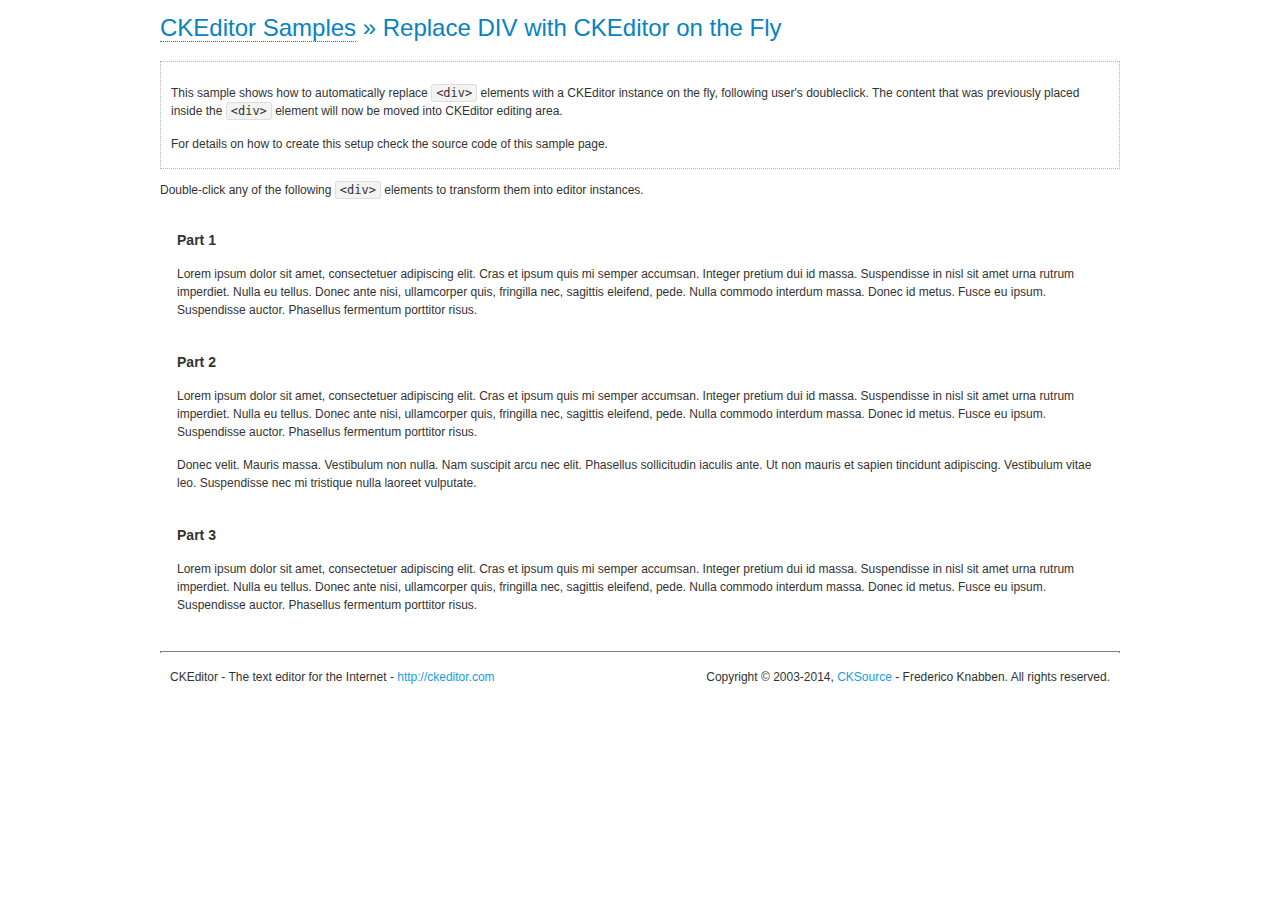
<file: bin/ckeditor/samples/divreplace.html>
<!DOCTYPE html>
<!--
Copyright (c) 2003-2014, CKSource - Frederico Knabben. All rights reserved.
For licensing, see LICENSE.md or http://ckeditor.com/license
-->
<html>
<head>
	<meta charset="utf-8">
	<title>Replace DIV &mdash; CKEditor Sample</title>
	<script src="../ckeditor.js"></script>
	<link href="sample.css" rel="stylesheet">
	<style>

		div.editable
		{
			border: solid 2px transparent;
			padding-left: 15px;
			padding-right: 15px;
		}

		div.editable:hover
		{
			border-color: black;
		}

	</style>
	<script>

		// Uncomment the following code to test the "Timeout Loading Method".
		// CKEDITOR.loadFullCoreTimeout = 5;

		window.onload = function() {
			// Listen to the double click event.
			if ( window.addEventListener )
				document.body.addEventListener( 'dblclick', onDoubleClick, false );
			else if ( window.attachEvent )
				document.body.attachEvent( 'ondblclick', onDoubleClick );

		};

		function onDoubleClick( ev ) {
			// Get the element which fired the event. This is not necessarily the
			// element to which the event has been attached.
			var element = ev.target || ev.srcElement;

			// Find out the div that holds this element.
			var name;

			do {
				element = element.parentNode;
			}
			while ( element && ( name = element.nodeName.toLowerCase() ) &&
				( name != 'div' || element.className.indexOf( 'editable' ) == -1 ) && name != 'body' );

			if ( name == 'div' && element.className.indexOf( 'editable' ) != -1 )
				replaceDiv( element );
		}

		var editor;

		function replaceDiv( div ) {
			if ( editor )
				editor.destroy();

			editor = CKEDITOR.replace( div );
		}

	</script>
</head>
<body>
	<h1 class="samples">
		<a href="index.html">CKEditor Samples</a> &raquo; Replace DIV with CKEditor on the Fly
	</h1>
	<div class="description">
		<p>
			This sample shows how to automatically replace <code>&lt;div&gt;</code> elements
			with a CKEditor instance on the fly, following user's doubleclick. The content
			that was previously placed inside the <code>&lt;div&gt;</code> element will now
			be moved into CKEditor editing area.
		</p>
		<p>
			For details on how to create this setup check the source code of this sample page.
		</p>
	</div>
	<p>
		Double-click any of the following <code>&lt;div&gt;</code> elements to transform them into
		editor instances.
	</p>
	<div class="editable">
		<h3>
			Part 1
		</h3>
		<p>
			Lorem ipsum dolor sit amet, consectetuer adipiscing elit. Cras et ipsum quis mi
			semper accumsan. Integer pretium dui id massa. Suspendisse in nisl sit amet urna
			rutrum imperdiet. Nulla eu tellus. Donec ante nisi, ullamcorper quis, fringilla
			nec, sagittis eleifend, pede. Nulla commodo interdum massa. Donec id metus. Fusce
			eu ipsum. Suspendisse auctor. Phasellus fermentum porttitor risus.
		</p>
	</div>
	<div class="editable">
		<h3>
			Part 2
		</h3>
		<p>
			Lorem ipsum dolor sit amet, consectetuer adipiscing elit. Cras et ipsum quis mi
			semper accumsan. Integer pretium dui id massa. Suspendisse in nisl sit amet urna
			rutrum imperdiet. Nulla eu tellus. Donec ante nisi, ullamcorper quis, fringilla
			nec, sagittis eleifend, pede. Nulla commodo interdum massa. Donec id metus. Fusce
			eu ipsum. Suspendisse auctor. Phasellus fermentum porttitor risus.
		</p>
		<p>
			Donec velit. Mauris massa. Vestibulum non nulla. Nam suscipit arcu nec elit. Phasellus
			sollicitudin iaculis ante. Ut non mauris et sapien tincidunt adipiscing. Vestibulum
			vitae leo. Suspendisse nec mi tristique nulla laoreet vulputate.
		</p>
	</div>
	<div class="editable">
		<h3>
			Part 3
		</h3>
		<p>
			Lorem ipsum dolor sit amet, consectetuer adipiscing elit. Cras et ipsum quis mi
			semper accumsan. Integer pretium dui id massa. Suspendisse in nisl sit amet urna
			rutrum imperdiet. Nulla eu tellus. Donec ante nisi, ullamcorper quis, fringilla
			nec, sagittis eleifend, pede. Nulla commodo interdum massa. Donec id metus. Fusce
			eu ipsum. Suspendisse auctor. Phasellus fermentum porttitor risus.
		</p>
	</div>
	<div id="footer">
		<hr>
		<p>
			CKEditor - The text editor for the Internet - <a class="samples" href="http://ckeditor.com/">http://ckeditor.com</a>
		</p>
		<p id="copy">
			Copyright &copy; 2003-2014, <a class="samples" href="http://cksource.com/">CKSource</a> - Frederico
			Knabben. All rights reserved.
		</p>
	</div>
</body>
</html>
</file>
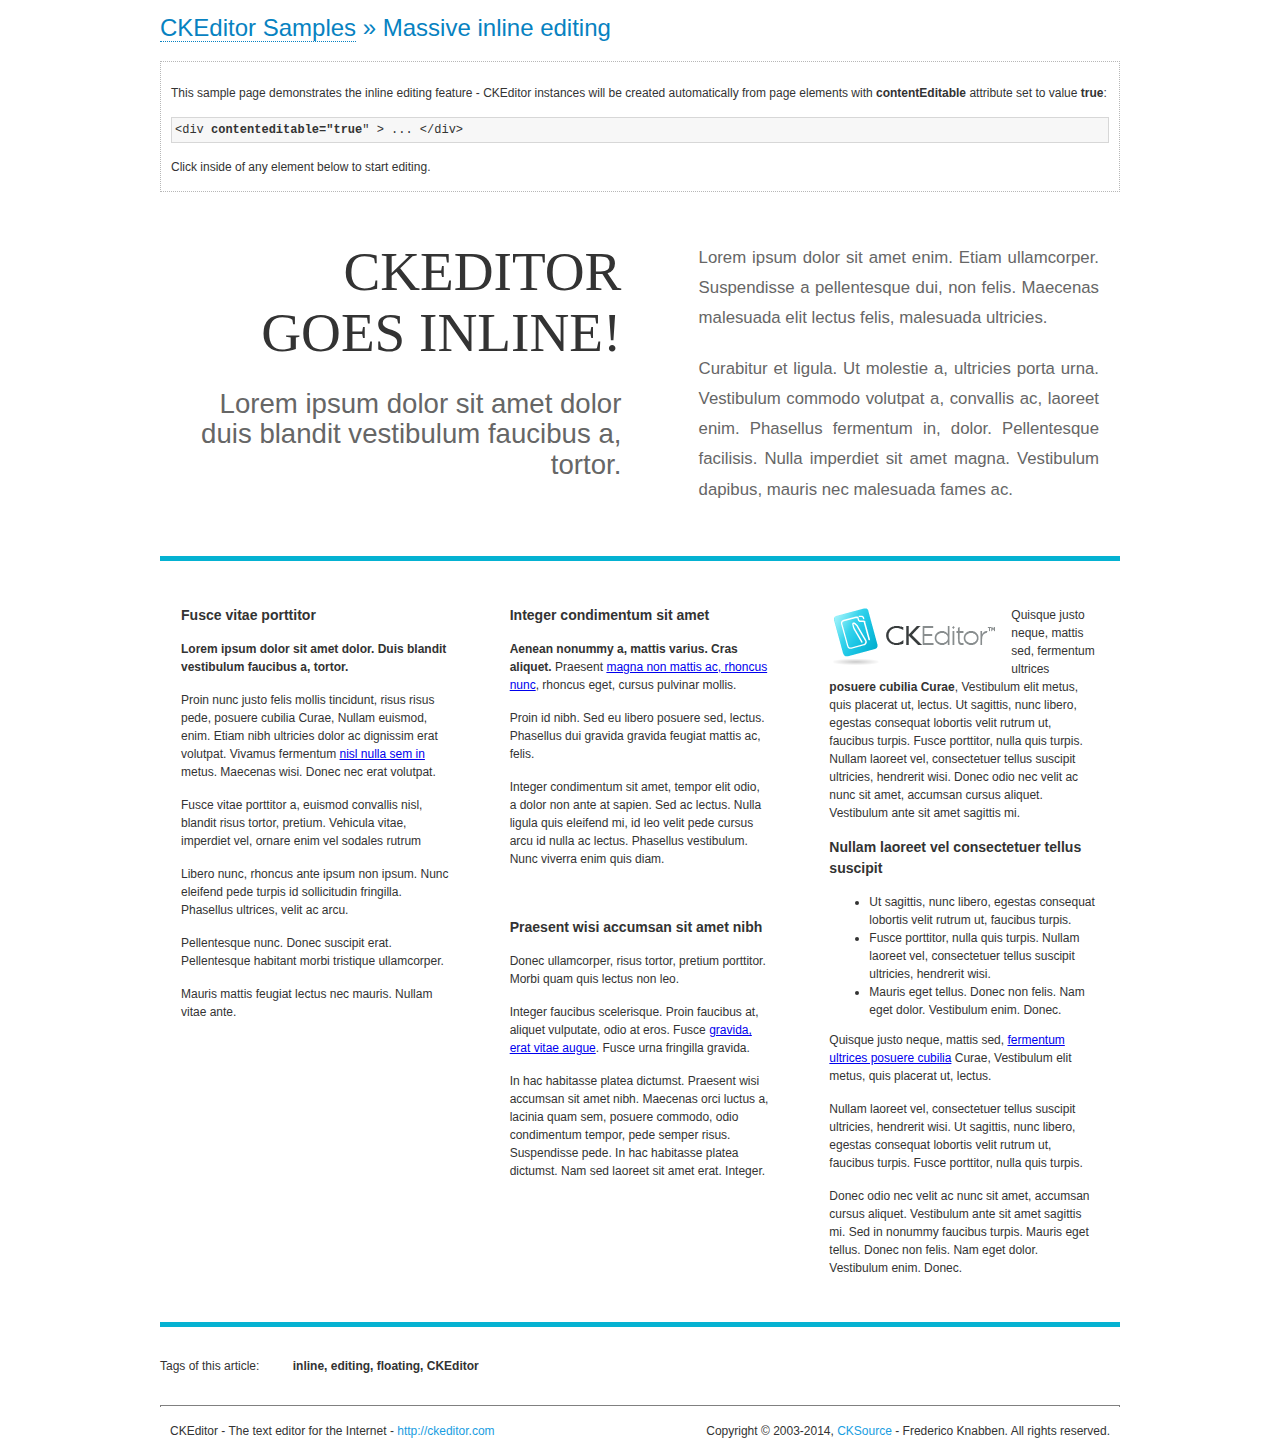
<file: bin/ckeditor/samples/inlineall.html>
<!DOCTYPE html>
<!--
Copyright (c) 2003-2014, CKSource - Frederico Knabben. All rights reserved.
For licensing, see LICENSE.md or http://ckeditor.com/license
-->
<html>
<head>
	<meta charset="utf-8">
	<title>Massive inline editing &mdash; CKEditor Sample</title>
	<script src="../ckeditor.js"></script>
	<script>

		// This code is generally not necessary, but it is here to demonstrate
		// how to customize specific editor instances on the fly. This fits well
		// this demo because we have editable elements (like headers) that
		// require less features.

		// The "instanceCreated" event is fired for every editor instance created.
		CKEDITOR.on( 'instanceCreated', function( event ) {
			var editor = event.editor,
				element = editor.element;

			// Customize editors for headers and tag list.
			// These editors don't need features like smileys, templates, iframes etc.
			if ( element.is( 'h1', 'h2', 'h3' ) || element.getAttribute( 'id' ) == 'taglist' ) {
				// Customize the editor configurations on "configLoaded" event,
				// which is fired after the configuration file loading and
				// execution. This makes it possible to change the
				// configurations before the editor initialization takes place.
				editor.on( 'configLoaded', function() {

					// Remove unnecessary plugins to make the editor simpler.
					editor.config.removePlugins = 'colorbutton,find,flash,font,' +
						'forms,iframe,image,newpage,removeformat,' +
						'smiley,specialchar,stylescombo,templates';

					// Rearrange the layout of the toolbar.
					editor.config.toolbarGroups = [
						{ name: 'editing',		groups: [ 'basicstyles', 'links' ] },
						{ name: 'undo' },
						{ name: 'clipboard',	groups: [ 'selection', 'clipboard' ] },
						{ name: 'about' }
					];
				});
			}
		});

	</script>
	<link href="sample.css" rel="stylesheet">
	<style>

		/* The following styles are just to make the page look nice. */

		/* Workaround to show Arial Black in Firefox. */
		@font-face
		{
			font-family: 'arial-black';
			src: local('Arial Black');
		}

		*[contenteditable="true"]
		{
			padding: 10px;
		}

		#container
		{
			width: 960px;
			margin: 30px auto 0;
		}

		#header
		{
			overflow: hidden;
			padding: 0 0 30px;
			border-bottom: 5px solid #05B2D2;
			position: relative;
		}

		#headerLeft,
		#headerRight
		{
			width: 49%;
			overflow: hidden;
		}

		#headerLeft
		{
			float: left;
			padding: 10px 1px 1px;
		}

		#headerLeft h2,
		#headerLeft h3
		{
			text-align: right;
			margin: 0;
			overflow: hidden;
			font-weight: normal;
		}

		#headerLeft h2
		{
			font-family: "Arial Black",arial-black;
			font-size: 4.6em;
			line-height: 1.1;
			text-transform: uppercase;
		}

		#headerLeft h3
		{
			font-size: 2.3em;
			line-height: 1.1;
			margin: .2em 0 0;
			color: #666;
		}

		#headerRight
		{
			float: right;
			padding: 1px;
		}

		#headerRight p
		{
			line-height: 1.8;
			text-align: justify;
			margin: 0;
		}

		#headerRight p + p
		{
			margin-top: 20px;
		}

		#headerRight > div
		{
			padding: 20px;
			margin: 0 0 0 30px;
			font-size: 1.4em;
			color: #666;
		}

		#columns
		{
			color: #333;
			overflow: hidden;
			padding: 20px 0;
		}

		#columns > div
		{
			float: left;
			width: 33.3%;
		}

		#columns #column1 > div
		{
			margin-left: 1px;
		}

		#columns #column3 > div
		{
			margin-right: 1px;
		}

		#columns > div > div
		{
			margin: 0px 10px;
			padding: 10px 20px;
		}

		#columns blockquote
		{
			margin-left: 15px;
		}

		#tagLine
		{
			border-top: 5px solid #05B2D2;
			padding-top: 20px;
		}

		#taglist {
			display: inline-block;
			margin-left: 20px;
			font-weight: bold;
			margin: 0 0 0 20px;
		}

	</style>
</head>
<body>
<div>
	<h1 class="samples"><a href="index.html">CKEditor Samples</a> &raquo; Massive inline editing</h1>
	<div class="description">
		<p>This sample page demonstrates the inline editing feature - CKEditor instances will be created automatically from page elements with <strong>contentEditable</strong> attribute set to value <strong>true</strong>:</p>
		<pre class="samples">&lt;div <strong>contenteditable="true</strong>" &gt; ... &lt;/div&gt;</pre>
		<p>Click inside of any element below to start editing.</p>
	</div>
</div>
<div id="container">
	<div id="header">
		<div id="headerLeft">
			<h2 id="sampleTitle" contenteditable="true">
				CKEditor<br> Goes Inline!
			</h2>
			<h3 contenteditable="true">
				Lorem ipsum dolor sit amet dolor duis blandit vestibulum faucibus a, tortor.
			</h3>
		</div>
		<div id="headerRight">
			<div contenteditable="true">
				<p>
					Lorem ipsum dolor sit amet enim. Etiam ullamcorper. Suspendisse a pellentesque dui, non felis. Maecenas malesuada elit lectus felis, malesuada ultricies.
				</p>
				<p>
					Curabitur et ligula. Ut molestie a, ultricies porta urna. Vestibulum commodo volutpat a, convallis ac, laoreet enim. Phasellus fermentum in, dolor. Pellentesque facilisis. Nulla imperdiet sit amet magna. Vestibulum dapibus, mauris nec malesuada fames ac.
				</p>
			</div>
		</div>
	</div>
	<div id="columns">
		<div id="column1">
			<div contenteditable="true">
				<h3>
					Fusce vitae porttitor
				</h3>
				<p>
					<strong>
						Lorem ipsum dolor sit amet dolor. Duis blandit vestibulum faucibus a, tortor.
					</strong>
				</p>
				<p>
					Proin nunc justo felis mollis tincidunt, risus risus pede, posuere cubilia Curae, Nullam euismod, enim. Etiam nibh ultricies dolor ac dignissim erat volutpat. Vivamus fermentum <a href="http://ckeditor.com/">nisl nulla sem in</a> metus. Maecenas wisi. Donec nec erat volutpat.
				</p>
				<blockquote>
					<p>
						Fusce vitae porttitor a, euismod convallis nisl, blandit risus tortor, pretium.
						Vehicula vitae, imperdiet vel, ornare enim vel sodales rutrum
					</p>
				</blockquote>
				<blockquote>
					<p>
						Libero nunc, rhoncus ante ipsum non ipsum. Nunc eleifend pede turpis id sollicitudin fringilla. Phasellus ultrices, velit ac arcu.
					</p>
				</blockquote>
				<p>Pellentesque nunc. Donec suscipit erat. Pellentesque habitant morbi tristique ullamcorper.</p>
				<p><s>Mauris mattis feugiat lectus nec mauris. Nullam vitae ante.</s></p>
			</div>
		</div>
		<div id="column2">
			<div contenteditable="true">
				<h3>
					Integer condimentum sit amet
				</h3>
				<p>
					<strong>Aenean nonummy a, mattis varius. Cras aliquet.</strong>
					Praesent <a href="http://ckeditor.com/">magna non mattis ac, rhoncus nunc</a>, rhoncus eget, cursus pulvinar mollis.</p>
				<p>Proin id nibh. Sed eu libero posuere sed, lectus. Phasellus dui gravida gravida feugiat mattis ac, felis.</p>
				<p>Integer condimentum sit amet, tempor elit odio, a dolor non ante at sapien. Sed ac lectus. Nulla ligula quis eleifend mi, id leo velit pede cursus arcu id nulla ac lectus. Phasellus vestibulum. Nunc viverra enim quis diam.</p>
			</div>
			<div contenteditable="true">
				<h3>
					Praesent wisi accumsan sit amet nibh
				</h3>
				<p>Donec ullamcorper, risus tortor, pretium porttitor. Morbi quam quis lectus non leo.</p>
				<p style="margin-left: 40px; ">Integer faucibus scelerisque. Proin faucibus at, aliquet vulputate, odio at eros. Fusce <a href="http://ckeditor.com/">gravida, erat vitae augue</a>. Fusce urna fringilla gravida.</p>
				<p>In hac habitasse platea dictumst. Praesent wisi accumsan sit amet nibh. Maecenas orci luctus a, lacinia quam sem, posuere commodo, odio condimentum tempor, pede semper risus. Suspendisse pede. In hac habitasse platea dictumst. Nam sed laoreet sit amet erat. Integer.</p>
			</div>
		</div>
		<div id="column3">
			<div contenteditable="true">
				<p>
					<img src="assets/inlineall/logo.png" alt="CKEditor logo" style="float:left">
				</p>
				<p>Quisque justo neque, mattis sed, fermentum ultrices <strong>posuere cubilia Curae</strong>, Vestibulum elit metus, quis placerat ut, lectus. Ut sagittis, nunc libero, egestas consequat lobortis velit rutrum ut, faucibus turpis. Fusce porttitor, nulla quis turpis. Nullam laoreet vel, consectetuer tellus suscipit ultricies, hendrerit wisi. Donec odio nec velit ac nunc sit amet, accumsan cursus aliquet. Vestibulum ante sit amet sagittis mi.</p>
				<h3>
					Nullam laoreet vel consectetuer tellus suscipit
				</h3>
				<ul>
					<li>Ut sagittis, nunc libero, egestas consequat lobortis velit rutrum ut, faucibus turpis.</li>
					<li>Fusce porttitor, nulla quis turpis. Nullam laoreet vel, consectetuer tellus suscipit ultricies, hendrerit wisi.</li>
					<li>Mauris eget tellus. Donec non felis. Nam eget dolor. Vestibulum enim. Donec.</li>
				</ul>
				<p>Quisque justo neque, mattis sed, <a href="http://ckeditor.com/">fermentum ultrices posuere cubilia</a> Curae, Vestibulum elit metus, quis placerat ut, lectus.</p>
				<p>Nullam laoreet vel, consectetuer tellus suscipit ultricies, hendrerit wisi. Ut sagittis, nunc libero, egestas consequat lobortis velit rutrum ut, faucibus turpis. Fusce porttitor, nulla quis turpis.</p>
				<p>Donec odio nec velit ac nunc sit amet, accumsan cursus aliquet. Vestibulum ante sit amet sagittis mi. Sed in nonummy faucibus turpis. Mauris eget tellus. Donec non felis. Nam eget dolor. Vestibulum enim. Donec.</p>
			</div>
		</div>
	</div>
	<div id="tagLine">
		Tags of this article:
		<p id="taglist" contenteditable="true">
			inline, editing, floating, CKEditor
		</p>
	</div>
</div>
<div id="footer">
	<hr>
	<p>
		CKEditor - The text editor for the Internet - <a class="samples" href="http://ckeditor.com/">
			http://ckeditor.com</a>
	</p>
	<p id="copy">
		Copyright &copy; 2003-2014, <a class="samples" href="http://cksource.com/">CKSource</a>
		- Frederico Knabben. All rights reserved.
	</p>
</div>
</body>
</html>
</file>
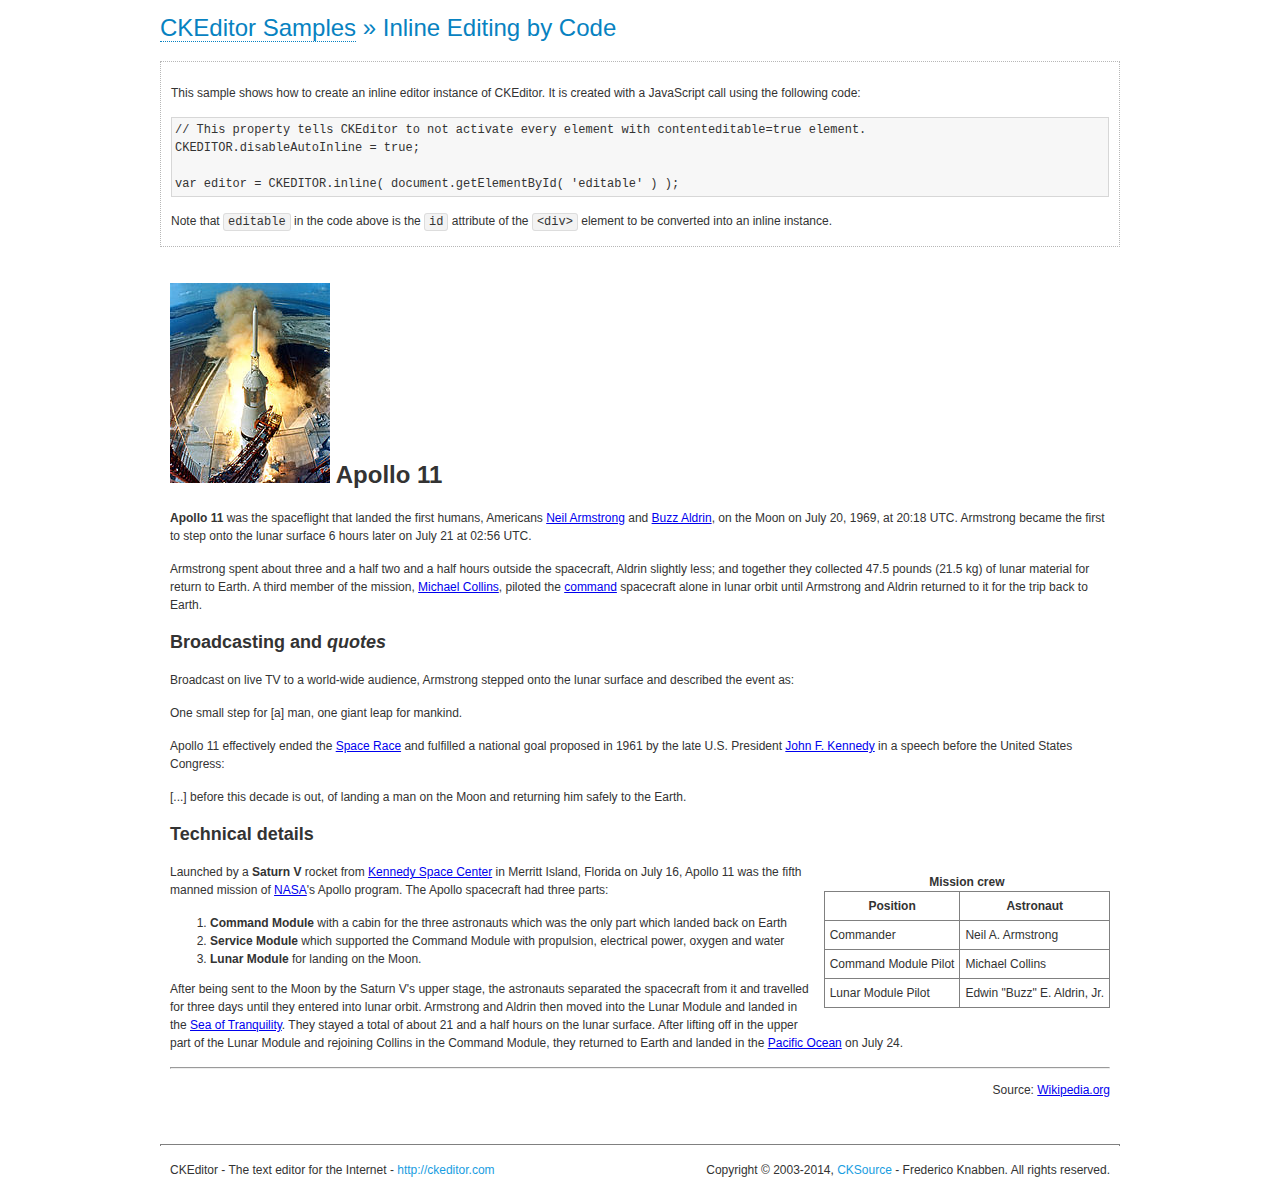
<file: bin/ckeditor/samples/inlinebycode.html>
<!DOCTYPE html>
<!--
Copyright (c) 2003-2014, CKSource - Frederico Knabben. All rights reserved.
For licensing, see LICENSE.md or http://ckeditor.com/license
-->
<html>
<head>
	<meta charset="utf-8">
	<title>Inline Editing by Code &mdash; CKEditor Sample</title>
	<script src="../ckeditor.js"></script>
	<link href="sample.css" rel="stylesheet">
	<style>

		#editable
		{
			padding: 10px;
			float: left;
		}

	</style>
</head>
<body>
	<h1 class="samples">
		<a href="index.html">CKEditor Samples</a> &raquo; Inline Editing by Code
	</h1>
	<div class="description">
		<p>
			This sample shows how to create an inline editor instance of CKEditor. It is created
			with a JavaScript call using the following code:
		</p>
<pre class="samples">
// This property tells CKEditor to not activate every element with contenteditable=true element.
CKEDITOR.disableAutoInline = true;

var editor = CKEDITOR.inline( document.getElementById( 'editable' ) );
</pre>
		<p>
			Note that <code>editable</code> in the code above is the <code>id</code>
			attribute of the <code>&lt;div&gt;</code> element to be converted into an inline instance.
		</p>
	</div>
	<div id="editable" contenteditable="true">
		<h1><img alt="Saturn V carrying Apollo 11" class="right" src="assets/sample.jpg" /> Apollo 11</h1>

		<p><b>Apollo 11</b> was the spaceflight that landed the first humans, Americans <a href="http://en.wikipedia.org/wiki/Neil_Armstrong" title="Neil Armstrong">Neil Armstrong</a> and <a href="http://en.wikipedia.org/wiki/Buzz_Aldrin" title="Buzz Aldrin">Buzz Aldrin</a>, on the Moon on July 20, 1969, at 20:18 UTC. Armstrong became the first to step onto the lunar surface 6 hours later on July 21 at 02:56 UTC.</p>

		<p>Armstrong spent about <s>three and a half</s> two and a half hours outside the spacecraft, Aldrin slightly less; and together they collected 47.5 pounds (21.5&nbsp;kg) of lunar material for return to Earth. A third member of the mission, <a href="http://en.wikipedia.org/wiki/Michael_Collins_(astronaut)" title="Michael Collins (astronaut)">Michael Collins</a>, piloted the <a href="http://en.wikipedia.org/wiki/Apollo_Command/Service_Module" title="Apollo Command/Service Module">command</a> spacecraft alone in lunar orbit until Armstrong and Aldrin returned to it for the trip back to Earth.</p>

		<h2>Broadcasting and <em>quotes</em> <a id="quotes" name="quotes"></a></h2>

		<p>Broadcast on live TV to a world-wide audience, Armstrong stepped onto the lunar surface and described the event as:</p>

		<blockquote>
			<p>One small step for [a] man, one giant leap for mankind.</p>
		</blockquote>

		<p>Apollo 11 effectively ended the <a href="http://en.wikipedia.org/wiki/Space_Race" title="Space Race">Space Race</a> and fulfilled a national goal proposed in 1961 by the late U.S. President <a href="http://en.wikipedia.org/wiki/John_F._Kennedy" title="John F. Kennedy">John F. Kennedy</a> in a speech before the United States Congress:</p>

		<blockquote>
			<p>[...] before this decade is out, of landing a man on the Moon and returning him safely to the Earth.</p>
		</blockquote>

		<h2>Technical details <a id="tech-details" name="tech-details"></a></h2>

		<table align="right" border="1" bordercolor="#ccc" cellpadding="5" cellspacing="0" style="border-collapse:collapse;margin:10px 0 10px 15px;">
			<caption><strong>Mission crew</strong></caption>
			<thead>
			<tr>
				<th scope="col">Position</th>
				<th scope="col">Astronaut</th>
			</tr>
			</thead>
			<tbody>
			<tr>
				<td>Commander</td>
				<td>Neil A. Armstrong</td>
			</tr>
			<tr>
				<td>Command Module Pilot</td>
				<td>Michael Collins</td>
			</tr>
			<tr>
				<td>Lunar Module Pilot</td>
				<td>Edwin &quot;Buzz&quot; E. Aldrin, Jr.</td>
			</tr>
			</tbody>
		</table>

		<p>Launched by a <strong>Saturn V</strong> rocket from <a href="http://en.wikipedia.org/wiki/Kennedy_Space_Center" title="Kennedy Space Center">Kennedy Space Center</a> in Merritt Island, Florida on July 16, Apollo 11 was the fifth manned mission of <a href="http://en.wikipedia.org/wiki/NASA" title="NASA">NASA</a>&#39;s Apollo program. The Apollo spacecraft had three parts:</p>

		<ol>
			<li><strong>Command Module</strong> with a cabin for the three astronauts which was the only part which landed back on Earth</li>
			<li><strong>Service Module</strong> which supported the Command Module with propulsion, electrical power, oxygen and water</li>
			<li><strong>Lunar Module</strong> for landing on the Moon.</li>
		</ol>

		<p>After being sent to the Moon by the Saturn V&#39;s upper stage, the astronauts separated the spacecraft from it and travelled for three days until they entered into lunar orbit. Armstrong and Aldrin then moved into the Lunar Module and landed in the <a href="http://en.wikipedia.org/wiki/Mare_Tranquillitatis" title="Mare Tranquillitatis">Sea of Tranquility</a>. They stayed a total of about 21 and a half hours on the lunar surface. After lifting off in the upper part of the Lunar Module and rejoining Collins in the Command Module, they returned to Earth and landed in the <a href="http://en.wikipedia.org/wiki/Pacific_Ocean" title="Pacific Ocean">Pacific Ocean</a> on July 24.</p>

		<hr />
		<p style="text-align: right;"><small>Source: <a href="http://en.wikipedia.org/wiki/Apollo_11">Wikipedia.org</a></small></p>
	</div>

	<script>
		// We need to turn off the automatic editor creation first.
		CKEDITOR.disableAutoInline = true;

		var editor = CKEDITOR.inline( 'editable' );
	</script>
	<div id="footer">
		<hr>
		<p contenteditable="true">
			CKEditor - The text editor for the Internet - <a class="samples" href="http://ckeditor.com/">
				http://ckeditor.com</a>
		</p>
		<p id="copy">
			Copyright &copy; 2003-2014, <a class="samples" href="http://cksource.com/">CKSource</a>
			- Frederico Knabben. All rights reserved.
		</p>
	</div>
</body>
</html>
</file>
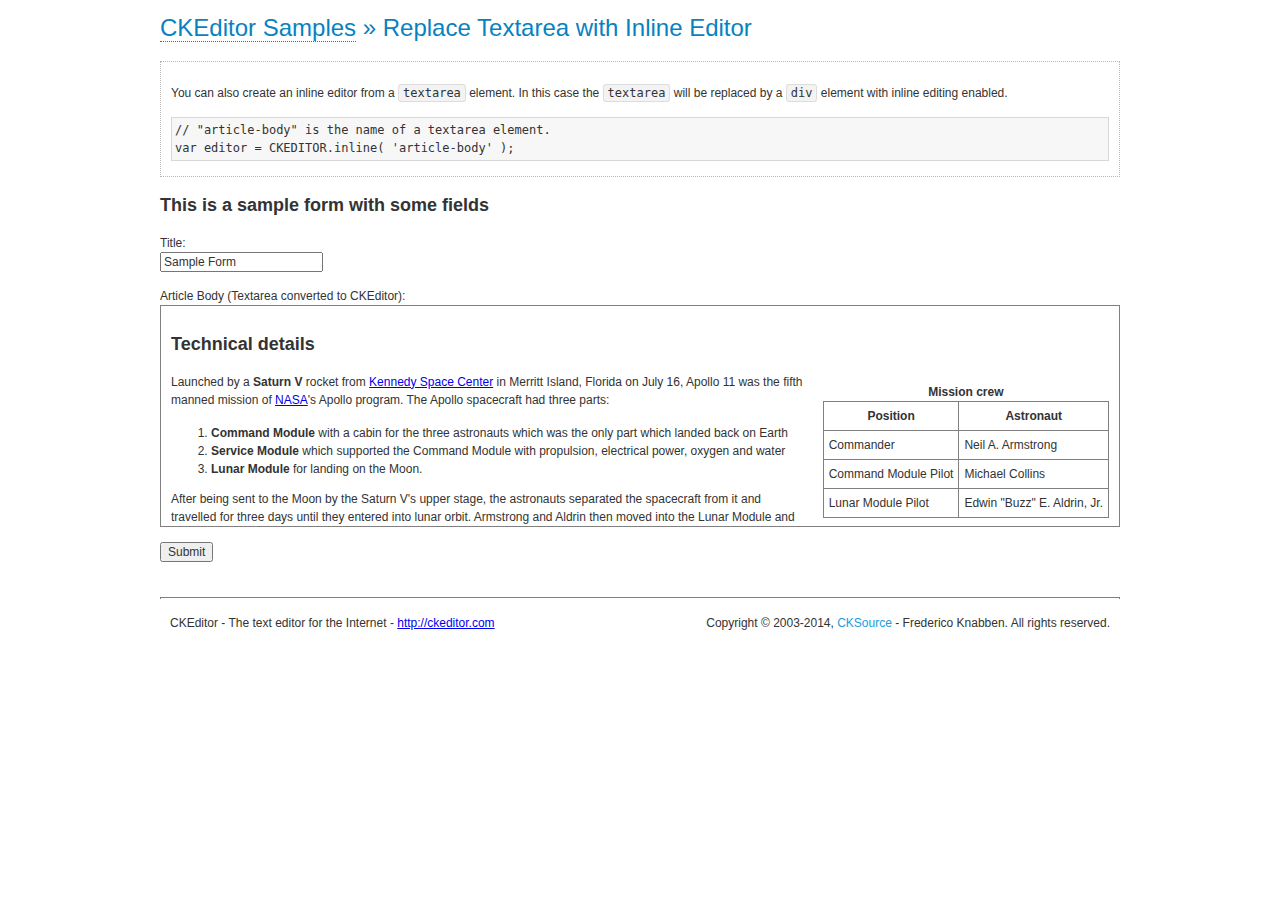
<file: bin/ckeditor/samples/inlinetextarea.html>
<!DOCTYPE html>
<!--
Copyright (c) 2003-2014, CKSource - Frederico Knabben. All rights reserved.
For licensing, see LICENSE.md or http://ckeditor.com/license
-->
<html>
<head>
	<meta charset="utf-8">
	<title>Replace Textarea with Inline Editor &mdash; CKEditor Sample</title>
	<script src="../ckeditor.js"></script>
	<link href="sample.css" rel="stylesheet">
	<style>

		/* Style the CKEditor element to look like a textfield */
		.cke_textarea_inline
		{
			padding: 10px;
			height: 200px;
			overflow: auto;

			border: 1px solid gray;
			-webkit-appearance: textfield;
		}

	</style>
</head>
<body>
	<h1 class="samples">
		<a href="index.html">CKEditor Samples</a> &raquo; Replace Textarea with Inline Editor
	</h1>
	<div class="description">
		<p>
			You can also create an inline editor from a <code>textarea</code>
			element. In this case the <code>textarea</code> will be replaced
			by a <code>div</code> element with inline editing enabled.
		</p>
<pre class="samples">
// "article-body" is the name of a textarea element.
var editor = CKEDITOR.inline( 'article-body' );
</pre>
	</div>
	<form action="sample_posteddata.php" method="post">
		<h2>This is a sample form with some fields</h2>
		<p>
			Title:<br>
			<input type="text" name="title" value="Sample Form"></p>
		<p>
			Article Body (Textarea converted to CKEditor):<br>
			<textarea name="article-body" style="height: 200px">
				&lt;h2&gt;Technical details &lt;a id="tech-details" name="tech-details"&gt;&lt;/a&gt;&lt;/h2&gt;

				&lt;table align="right" border="1" bordercolor="#ccc" cellpadding="5" cellspacing="0" style="border-collapse:collapse;margin:10px 0 10px 15px;"&gt;
					&lt;caption&gt;&lt;strong&gt;Mission crew&lt;/strong&gt;&lt;/caption&gt;
					&lt;thead&gt;
					&lt;tr&gt;
						&lt;th scope="col"&gt;Position&lt;/th&gt;
						&lt;th scope="col"&gt;Astronaut&lt;/th&gt;
					&lt;/tr&gt;
					&lt;/thead&gt;
					&lt;tbody&gt;
					&lt;tr&gt;
						&lt;td&gt;Commander&lt;/td&gt;
						&lt;td&gt;Neil A. Armstrong&lt;/td&gt;
					&lt;/tr&gt;
					&lt;tr&gt;
						&lt;td&gt;Command Module Pilot&lt;/td&gt;
						&lt;td&gt;Michael Collins&lt;/td&gt;
					&lt;/tr&gt;
					&lt;tr&gt;
						&lt;td&gt;Lunar Module Pilot&lt;/td&gt;
						&lt;td&gt;Edwin &quot;Buzz&quot; E. Aldrin, Jr.&lt;/td&gt;
					&lt;/tr&gt;
					&lt;/tbody&gt;
				&lt;/table&gt;

				&lt;p&gt;Launched by a &lt;strong&gt;Saturn V&lt;/strong&gt; rocket from &lt;a href="http://en.wikipedia.org/wiki/Kennedy_Space_Center" title="Kennedy Space Center"&gt;Kennedy Space Center&lt;/a&gt; in Merritt Island, Florida on July 16, Apollo 11 was the fifth manned mission of &lt;a href="http://en.wikipedia.org/wiki/NASA" title="NASA"&gt;NASA&lt;/a&gt;&#39;s Apollo program. The Apollo spacecraft had three parts:&lt;/p&gt;

				&lt;ol&gt;
					&lt;li&gt;&lt;strong&gt;Command Module&lt;/strong&gt; with a cabin for the three astronauts which was the only part which landed back on Earth&lt;/li&gt;
					&lt;li&gt;&lt;strong&gt;Service Module&lt;/strong&gt; which supported the Command Module with propulsion, electrical power, oxygen and water&lt;/li&gt;
					&lt;li&gt;&lt;strong&gt;Lunar Module&lt;/strong&gt; for landing on the Moon.&lt;/li&gt;
				&lt;/ol&gt;

				&lt;p&gt;After being sent to the Moon by the Saturn V&#39;s upper stage, the astronauts separated the spacecraft from it and travelled for three days until they entered into lunar orbit. Armstrong and Aldrin then moved into the Lunar Module and landed in the &lt;a href="http://en.wikipedia.org/wiki/Mare_Tranquillitatis" title="Mare Tranquillitatis"&gt;Sea of Tranquility&lt;/a&gt;. They stayed a total of about 21 and a half hours on the lunar surface. After lifting off in the upper part of the Lunar Module and rejoining Collins in the Command Module, they returned to Earth and landed in the &lt;a href="http://en.wikipedia.org/wiki/Pacific_Ocean" title="Pacific Ocean"&gt;Pacific Ocean&lt;/a&gt; on July 24.&lt;/p&gt;

				&lt;hr /&gt;
				&lt;p style="text-align: right;"&gt;&lt;small&gt;Source: &lt;a href="http://en.wikipedia.org/wiki/Apollo_11"&gt;Wikipedia.org&lt;/a&gt;&lt;/small&gt;&lt;/p&gt;
			</textarea>
		</p>
		<p>
			<input type="submit" value="Submit">
		</p>
	</form>

	<script>
		CKEDITOR.inline( 'article-body' );
	</script>
	<div id="footer">
		<hr>
		<p contenteditable="true">
			CKEditor - The text editor for the Internet - <a class="samples" href="http://ckeditor.com/">
				http://ckeditor.com</a>
		</p>
		<p id="copy">
			Copyright &copy; 2003-2014, <a class="samples" href="http://cksource.com/">CKSource</a>
			- Frederico Knabben. All rights reserved.
		</p>
	</div>
</body>
</html>
</file>
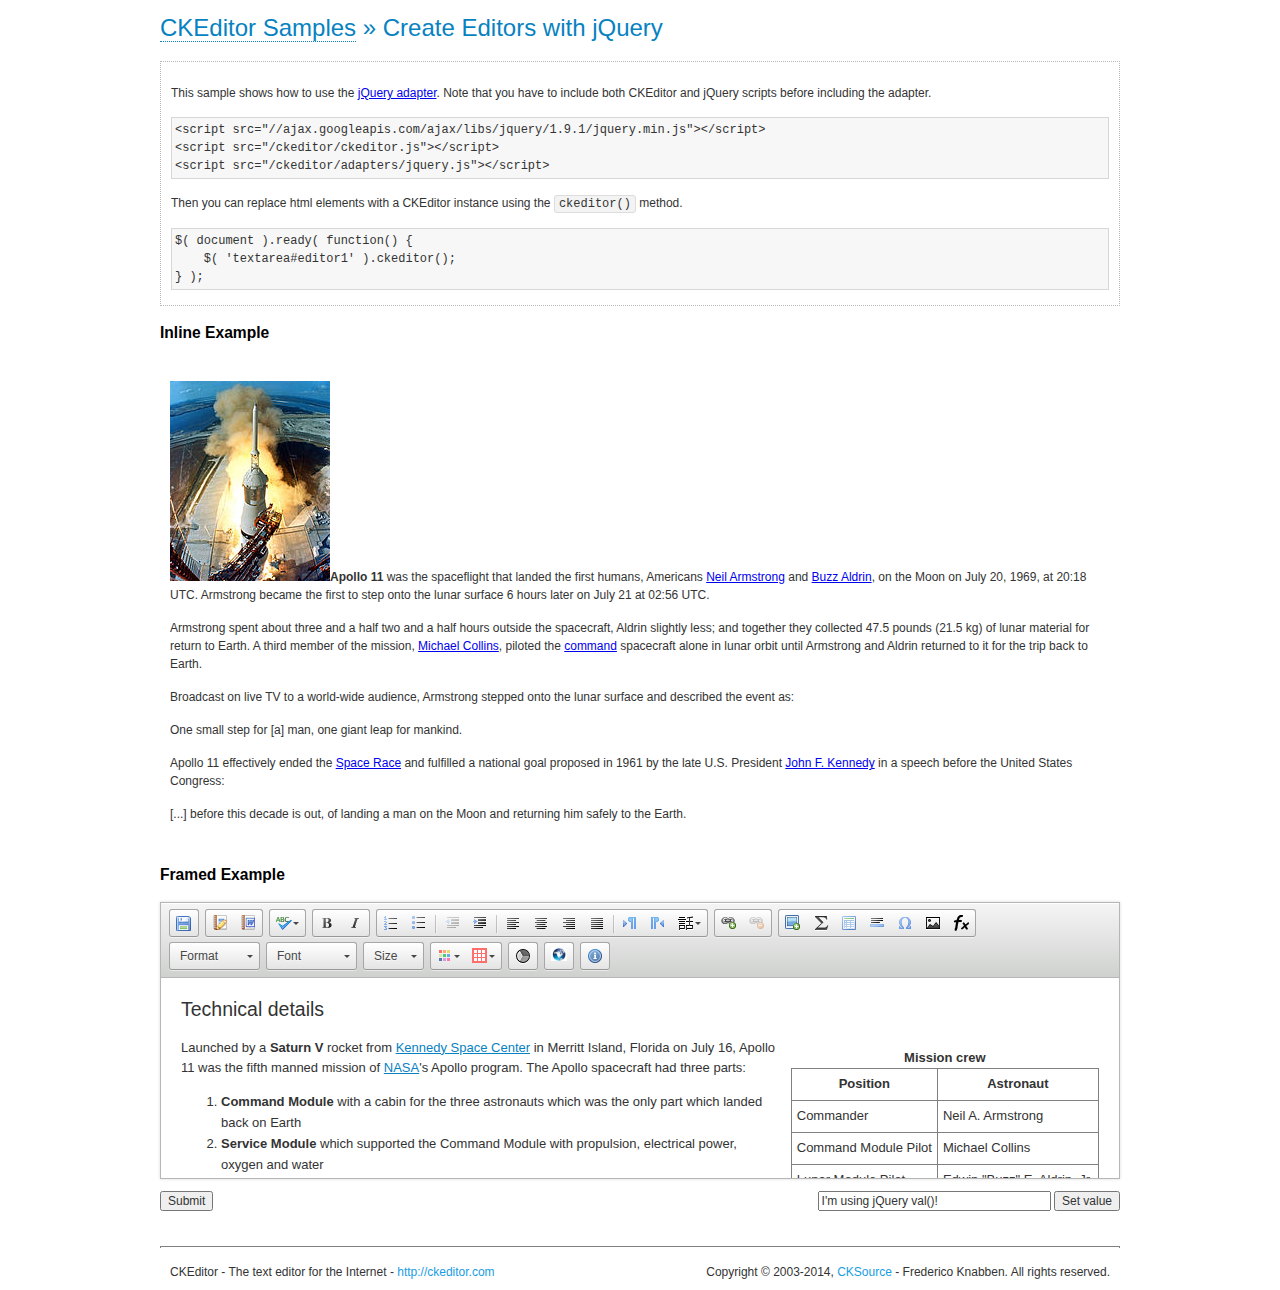
<file: bin/ckeditor/samples/jquery.html>
<!DOCTYPE html>
<!--
Copyright (c) 2003-2014, CKSource - Frederico Knabben. All rights reserved.
For licensing, see LICENSE.md or http://ckeditor.com/license
-->
<html>
<head>
	<meta charset="utf-8">
	<title>jQuery Adapter &mdash; CKEditor Sample</title>
	<script src="http://ajax.googleapis.com/ajax/libs/jquery/1.9.1/jquery.min.js"></script>
	<script src="../ckeditor.js"></script>
	<script src="../adapters/jquery.js"></script>
	<link href="sample.css" rel="stylesheet">
	<style>

		#editable
		{
			padding: 10px;
			float: left;
		}

	</style>
	<script>

		CKEDITOR.disableAutoInline = true;

		$( document ).ready( function() {
			$( '#editor1' ).ckeditor(); // Use CKEDITOR.replace() if element is <textarea>.
			$( '#editable' ).ckeditor(); // Use CKEDITOR.inline().
		} );

		function setValue() {
			$( '#editor1' ).val( $( 'input#val' ).val() );
		}

	</script>
</head>
<body>
	<h1 class="samples">
		<a href="index.html" id="a-test">CKEditor Samples</a> &raquo; Create Editors with jQuery
	</h1>
	<form action="sample_posteddata.php" method="post">
		<div class="description">
			<p>
				This sample shows how to use the <a href="http://docs.ckeditor.com/#!/api/CKEDITOR_Adapters.jQuery">jQuery adapter</a>.
				Note that you have to include both CKEditor and jQuery scripts before including the adapter.
			</p>
<pre class="samples">
&lt;script src="//ajax.googleapis.com/ajax/libs/jquery/1.9.1/jquery.min.js"&gt;&lt;/script&gt;
&lt;script src="/ckeditor/ckeditor.js"&gt;&lt;/script&gt;
&lt;script src="/ckeditor/adapters/jquery.js"&gt;&lt;/script&gt;
</pre>
			<p>Then you can replace html elements with a CKEditor instance using the <code>ckeditor()</code> method.</p>
<pre class="samples">
$( document ).ready( function() {
	$( 'textarea#editor1' ).ckeditor();
} );
</pre>
		</div>

		<h2 class="samples">Inline Example</h2>

		<div id="editable" contenteditable="true">
			<p><img alt="Saturn V carrying Apollo 11" class="right" src="assets/sample.jpg"/><b>Apollo 11</b> was the spaceflight that landed the first humans, Americans <a href="http://en.wikipedia.org/wiki/Neil_Armstrong" title="Neil Armstrong">Neil Armstrong</a> and <a href="http://en.wikipedia.org/wiki/Buzz_Aldrin" title="Buzz Aldrin">Buzz Aldrin</a>, on the Moon on July 20, 1969, at 20:18 UTC. Armstrong became the first to step onto the lunar surface 6 hours later on July 21 at 02:56 UTC.</p>
			<p>Armstrong spent about <s>three and a half</s> two and a half hours outside the spacecraft, Aldrin slightly less; and together they collected 47.5 pounds (21.5&nbsp;kg) of lunar material for return to Earth. A third member of the mission, <a href="http://en.wikipedia.org/wiki/Michael_Collins_(astronaut)" title="Michael Collins (astronaut)">Michael Collins</a>, piloted the <a href="http://en.wikipedia.org/wiki/Apollo_Command/Service_Module" title="Apollo Command/Service Module">command</a> spacecraft alone in lunar orbit until Armstrong and Aldrin returned to it for the trip back to Earth.
			<p>Broadcast on live TV to a world-wide audience, Armstrong stepped onto the lunar surface and described the event as:</p>
			<blockquote><p>One small step for [a] man, one giant leap for mankind.</p></blockquote> <p>Apollo 11 effectively ended the <a href="http://en.wikipedia.org/wiki/Space_Race" title="Space Race">Space Race</a> and fulfilled a national goal proposed in 1961 by the late U.S. President <a href="http://en.wikipedia.org/wiki/John_F._Kennedy" title="John F. Kennedy">John F. Kennedy</a> in a speech before the United States Congress:</p> <blockquote><p>[...] before this decade is out, of landing a man on the Moon and returning him safely to the Earth.</p></blockquote>
		</div>

		<br style="clear: both">

		<h2 class="samples">Framed Example</h2>

		<textarea cols="80" id="editor1" name="editor1" rows="10">
			&lt;h2&gt;Technical details &lt;a id=&quot;tech-details&quot; name=&quot;tech-details&quot;&gt;&lt;/a&gt;&lt;/h2&gt; &lt;table align=&quot;right&quot; border=&quot;1&quot; bordercolor=&quot;#ccc&quot; cellpadding=&quot;5&quot; cellspacing=&quot;0&quot; style=&quot;border-collapse:collapse;margin:10px 0 10px 15px;&quot;&gt; &lt;caption&gt;&lt;strong&gt;Mission crew&lt;/strong&gt;&lt;/caption&gt; &lt;thead&gt; &lt;tr&gt; &lt;th scope=&quot;col&quot;&gt;Position&lt;/th&gt; &lt;th scope=&quot;col&quot;&gt;Astronaut&lt;/th&gt; &lt;/tr&gt; &lt;/thead&gt; &lt;tbody&gt; &lt;tr&gt; &lt;td&gt;Commander&lt;/td&gt; &lt;td&gt;Neil A. Armstrong&lt;/td&gt; &lt;/tr&gt; &lt;tr&gt; &lt;td&gt;Command Module Pilot&lt;/td&gt; &lt;td&gt;Michael Collins&lt;/td&gt; &lt;/tr&gt; &lt;tr&gt; &lt;td&gt;Lunar Module Pilot&lt;/td&gt; &lt;td&gt;Edwin &amp;quot;Buzz&amp;quot; E. Aldrin, Jr.&lt;/td&gt; &lt;/tr&gt; &lt;/tbody&gt; &lt;/table&gt; &lt;p&gt;Launched by a &lt;strong&gt;Saturn V&lt;/strong&gt; rocket from &lt;a href=&quot;http://en.wikipedia.org/wiki/Kennedy_Space_Center&quot; title=&quot;Kennedy Space Center&quot;&gt;Kennedy Space Center&lt;/a&gt; in Merritt Island, Florida on July 16, Apollo 11 was the fifth manned mission of &lt;a href=&quot;http://en.wikipedia.org/wiki/NASA&quot; title=&quot;NASA&quot;&gt;NASA&lt;/a&gt;&amp;#39;s Apollo program. The Apollo spacecraft had three parts:&lt;/p&gt; &lt;ol&gt; &lt;li&gt;&lt;strong&gt;Command Module&lt;/strong&gt; with a cabin for the three astronauts which was the only part which landed back on Earth&lt;/li&gt; &lt;li&gt;&lt;strong&gt;Service Module&lt;/strong&gt; which supported the Command Module with propulsion, electrical power, oxygen and water&lt;/li&gt; &lt;li&gt;&lt;strong&gt;Lunar Module&lt;/strong&gt; for landing on the Moon.&lt;/li&gt; &lt;/ol&gt; &lt;p&gt;After being sent to the Moon by the Saturn V&amp;#39;s upper stage, the astronauts separated the spacecraft from it and travelled for three days until they entered into lunar orbit. Armstrong and Aldrin then moved into the Lunar Module and landed in the &lt;a href=&quot;http://en.wikipedia.org/wiki/Mare_Tranquillitatis&quot; title=&quot;Mare Tranquillitatis&quot;&gt;Sea of Tranquility&lt;/a&gt;. They stayed a total of about 21 and a half hours on the lunar surface. After lifting off in the upper part of the Lunar Module and rejoining Collins in the Command Module, they returned to Earth and landed in the &lt;a href=&quot;http://en.wikipedia.org/wiki/Pacific_Ocean&quot; title=&quot;Pacific Ocean&quot;&gt;Pacific Ocean&lt;/a&gt; on July 24.&lt;/p&gt; &lt;hr/&gt; &lt;p style=&quot;text-align: right;&quot;&gt;&lt;small&gt;Source: &lt;a href=&quot;http://en.wikipedia.org/wiki/Apollo_11&quot;&gt;Wikipedia.org&lt;/a&gt;&lt;/small&gt;&lt;/p&gt;
		</textarea>

		<p style="overflow: hidden">
			<input style="float: left" type="submit" value="Submit">
			<span style="float: right">
				<input type="text" id="val" value="I'm using jQuery val()!" size="30">
				<input onclick="setValue();" type="button" value="Set value">
			</span>
		</p>
	</form>
	<div id="footer">
		<hr>
		<p>
			CKEditor - The text editor for the Internet - <a class="samples" href="http://ckeditor.com/">http://ckeditor.com</a>
		</p>
		<p id="copy">
			Copyright &copy; 2003-2014, <a class="samples" href="http://cksource.com/">CKSource</a> - Frederico
			Knabben. All rights reserved.
		</p>
	</div>
</body>
</html>
</file>
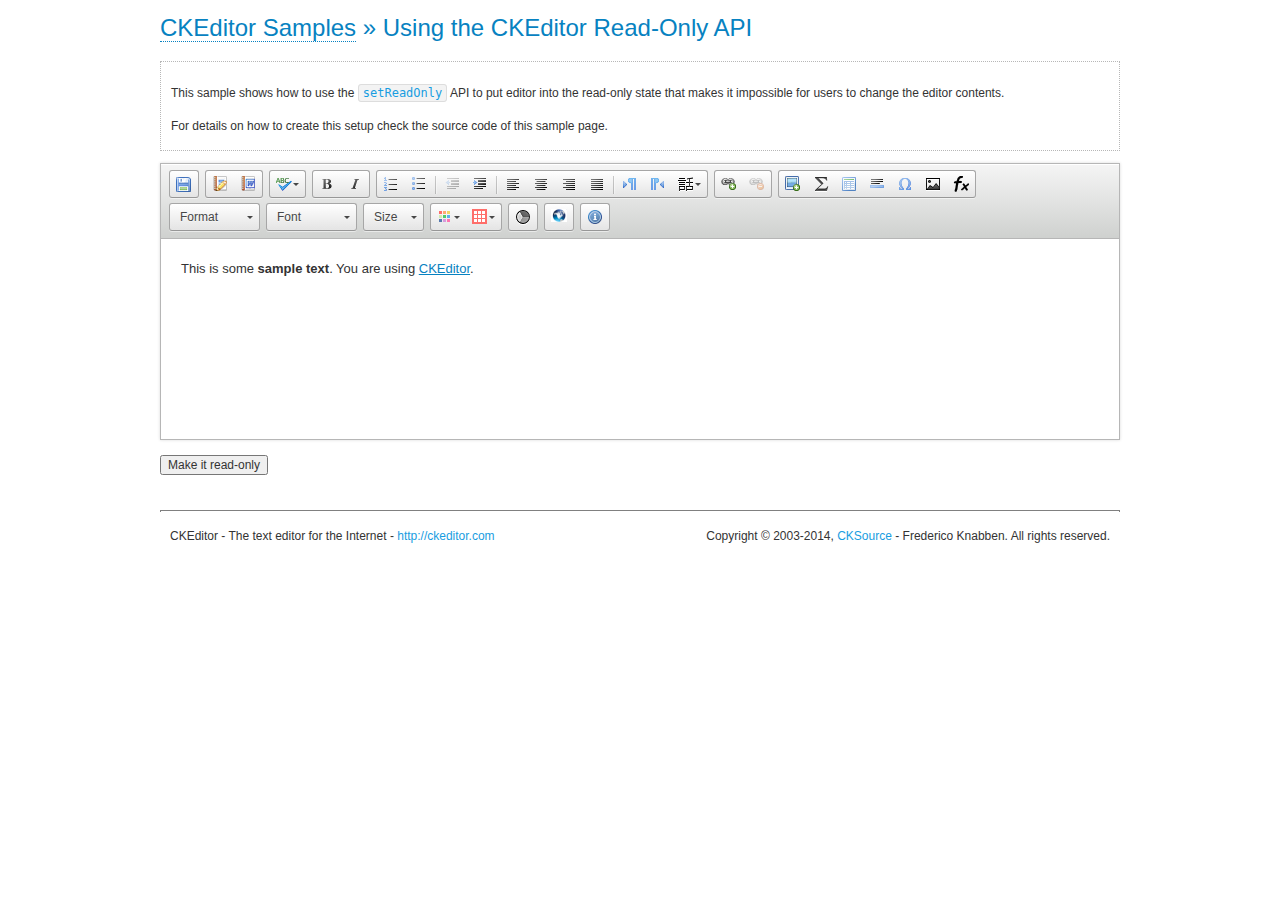
<file: bin/ckeditor/samples/readonly.html>
<!DOCTYPE html>
<!--
Copyright (c) 2003-2014, CKSource - Frederico Knabben. All rights reserved.
For licensing, see LICENSE.md or http://ckeditor.com/license
-->
<html>
<head>
	<meta charset="utf-8">
	<title>Using the CKEditor Read-Only API &mdash; CKEditor Sample</title>
	<script src="../ckeditor.js"></script>
	<link rel="stylesheet" href="sample.css">
	<script>

		var editor;

		// The instanceReady event is fired, when an instance of CKEditor has finished
		// its initialization.
		CKEDITOR.on( 'instanceReady', function( ev ) {
			editor = ev.editor;

			// Show this "on" button.
			document.getElementById( 'readOnlyOn' ).style.display = '';

			// Event fired when the readOnly property changes.
			editor.on( 'readOnly', function() {
				document.getElementById( 'readOnlyOn' ).style.display = this.readOnly ? 'none' : '';
				document.getElementById( 'readOnlyOff' ).style.display = this.readOnly ? '' : 'none';
			});
		});

		function toggleReadOnly( isReadOnly ) {
			// Change the read-only state of the editor.
			// http://docs.ckeditor.com/#!/api/CKEDITOR.editor-method-setReadOnly
			editor.setReadOnly( isReadOnly );
		}

	</script>
</head>
<body>
	<h1 class="samples">
		<a href="index.html">CKEditor Samples</a> &raquo; Using the CKEditor Read-Only API
	</h1>
	<div class="description">
		<p>
			This sample shows how to use the
			<code><a class="samples" href="http://docs.ckeditor.com/#!/api/CKEDITOR.editor-method-setReadOnly">setReadOnly</a></code>
			API to put editor into the read-only state that makes it impossible for users to change the editor contents.
		</p>
		<p>
			For details on how to create this setup check the source code of this sample page.
		</p>
	</div>
	<form action="sample_posteddata.php" method="post">
		<p>
			<textarea class="ckeditor" id="editor1" name="editor1" cols="100" rows="10">&lt;p&gt;This is some &lt;strong&gt;sample text&lt;/strong&gt;. You are using &lt;a href="http://ckeditor.com/"&gt;CKEditor&lt;/a&gt;.&lt;/p&gt;</textarea>
		</p>
		<p>
			<input id="readOnlyOn" onclick="toggleReadOnly();" type="button" value="Make it read-only" style="display:none">
			<input id="readOnlyOff" onclick="toggleReadOnly( false );" type="button" value="Make it editable again" style="display:none">
		</p>
	</form>
	<div id="footer">
		<hr>
		<p>
			CKEditor - The text editor for the Internet - <a class="samples" href="http://ckeditor.com/">http://ckeditor.com</a>
		</p>
		<p id="copy">
			Copyright &copy; 2003-2014, <a class="samples" href="http://cksource.com/">CKSource</a> - Frederico
			Knabben. All rights reserved.
		</p>
	</div>
</body>
</html>
</file>
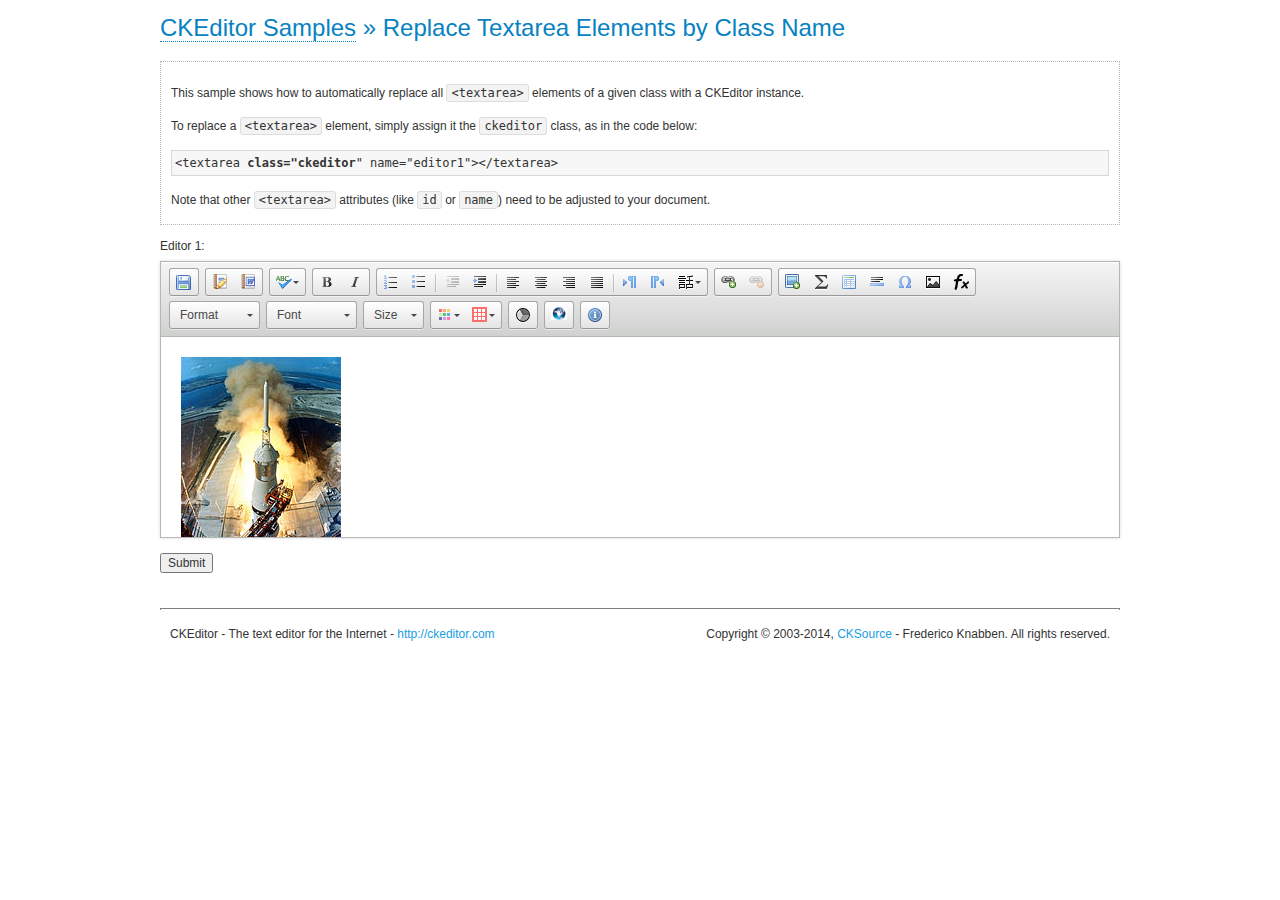
<file: bin/ckeditor/samples/replacebyclass.html>
<!DOCTYPE html>
<!--
Copyright (c) 2003-2014, CKSource - Frederico Knabben. All rights reserved.
For licensing, see LICENSE.md or http://ckeditor.com/license
-->
<html>
<head>
	<meta charset="utf-8">
	<title>Replace Textareas by Class Name &mdash; CKEditor Sample</title>
	<script src="../ckeditor.js"></script>
	<link rel="stylesheet" href="sample.css">
</head>
<body>
	<h1 class="samples">
		<a href="index.html">CKEditor Samples</a> &raquo; Replace Textarea Elements by Class Name
	</h1>
	<div class="description">
		<p>
			This sample shows how to automatically replace all <code>&lt;textarea&gt;</code> elements
			of a given class with a CKEditor instance.
		</p>
		<p>
			To replace a <code>&lt;textarea&gt;</code> element, simply assign it the <code>ckeditor</code>
			class, as in the code below:
		</p>
<pre class="samples">
&lt;textarea <strong>class="ckeditor</strong>" name="editor1"&gt;&lt;/textarea&gt;
</pre>
		<p>
			Note that other <code>&lt;textarea&gt;</code> attributes (like <code>id</code> or <code>name</code>) need to be adjusted to your document.
		</p>
	</div>
	<form action="sample_posteddata.php" method="post">
		<p>
			<label for="editor1">
				Editor 1:
			</label>
			<textarea class="ckeditor" cols="80" id="editor1" name="editor1" rows="10">
				&lt;h1&gt;&lt;img alt=&quot;Saturn V carrying Apollo 11&quot; class=&quot;right&quot; src=&quot;assets/sample.jpg&quot;/&gt; Apollo 11&lt;/h1&gt; &lt;p&gt;&lt;b&gt;Apollo 11&lt;/b&gt; was the spaceflight that landed the first humans, Americans &lt;a href=&quot;http://en.wikipedia.org/wiki/Neil_Armstrong&quot; title=&quot;Neil Armstrong&quot;&gt;Neil Armstrong&lt;/a&gt; and &lt;a href=&quot;http://en.wikipedia.org/wiki/Buzz_Aldrin&quot; title=&quot;Buzz Aldrin&quot;&gt;Buzz Aldrin&lt;/a&gt;, on the Moon on July 20, 1969, at 20:18 UTC. Armstrong became the first to step onto the lunar surface 6 hours later on July 21 at 02:56 UTC.&lt;/p&gt; &lt;p&gt;Armstrong spent about &lt;s&gt;three and a half&lt;/s&gt; two and a half hours outside the spacecraft, Aldrin slightly less; and together they collected 47.5 pounds (21.5&amp;nbsp;kg) of lunar material for return to Earth. A third member of the mission, &lt;a href=&quot;http://en.wikipedia.org/wiki/Michael_Collins_(astronaut)&quot; title=&quot;Michael Collins (astronaut)&quot;&gt;Michael Collins&lt;/a&gt;, piloted the &lt;a href=&quot;http://en.wikipedia.org/wiki/Apollo_Command/Service_Module&quot; title=&quot;Apollo Command/Service Module&quot;&gt;command&lt;/a&gt; spacecraft alone in lunar orbit until Armstrong and Aldrin returned to it for the trip back to Earth.&lt;/p&gt; &lt;h2&gt;Broadcasting and &lt;em&gt;quotes&lt;/em&gt; &lt;a id=&quot;quotes&quot; name=&quot;quotes&quot;&gt;&lt;/a&gt;&lt;/h2&gt; &lt;p&gt;Broadcast on live TV to a world-wide audience, Armstrong stepped onto the lunar surface and described the event as:&lt;/p&gt; &lt;blockquote&gt;&lt;p&gt;One small step for [a] man, one giant leap for mankind.&lt;/p&gt;&lt;/blockquote&gt; &lt;p&gt;Apollo 11 effectively ended the &lt;a href=&quot;http://en.wikipedia.org/wiki/Space_Race&quot; title=&quot;Space Race&quot;&gt;Space Race&lt;/a&gt; and fulfilled a national goal proposed in 1961 by the late U.S. President &lt;a href=&quot;http://en.wikipedia.org/wiki/John_F._Kennedy&quot; title=&quot;John F. Kennedy&quot;&gt;John F. Kennedy&lt;/a&gt; in a speech before the United States Congress:&lt;/p&gt; &lt;blockquote&gt;&lt;p&gt;[...] before this decade is out, of landing a man on the Moon and returning him safely to the Earth.&lt;/p&gt;&lt;/blockquote&gt; &lt;h2&gt;Technical details &lt;a id=&quot;tech-details&quot; name=&quot;tech-details&quot;&gt;&lt;/a&gt;&lt;/h2&gt; &lt;table align=&quot;right&quot; border=&quot;1&quot; bordercolor=&quot;#ccc&quot; cellpadding=&quot;5&quot; cellspacing=&quot;0&quot; style=&quot;border-collapse:collapse;margin:10px 0 10px 15px;&quot;&gt; &lt;caption&gt;&lt;strong&gt;Mission crew&lt;/strong&gt;&lt;/caption&gt; &lt;thead&gt; &lt;tr&gt; &lt;th scope=&quot;col&quot;&gt;Position&lt;/th&gt; &lt;th scope=&quot;col&quot;&gt;Astronaut&lt;/th&gt; &lt;/tr&gt; &lt;/thead&gt; &lt;tbody&gt; &lt;tr&gt; &lt;td&gt;Commander&lt;/td&gt; &lt;td&gt;Neil A. Armstrong&lt;/td&gt; &lt;/tr&gt; &lt;tr&gt; &lt;td&gt;Command Module Pilot&lt;/td&gt; &lt;td&gt;Michael Collins&lt;/td&gt; &lt;/tr&gt; &lt;tr&gt; &lt;td&gt;Lunar Module Pilot&lt;/td&gt; &lt;td&gt;Edwin &amp;quot;Buzz&amp;quot; E. Aldrin, Jr.&lt;/td&gt; &lt;/tr&gt; &lt;/tbody&gt; &lt;/table&gt; &lt;p&gt;Launched by a &lt;strong&gt;Saturn V&lt;/strong&gt; rocket from &lt;a href=&quot;http://en.wikipedia.org/wiki/Kennedy_Space_Center&quot; title=&quot;Kennedy Space Center&quot;&gt;Kennedy Space Center&lt;/a&gt; in Merritt Island, Florida on July 16, Apollo 11 was the fifth manned mission of &lt;a href=&quot;http://en.wikipedia.org/wiki/NASA&quot; title=&quot;NASA&quot;&gt;NASA&lt;/a&gt;&amp;#39;s Apollo program. The Apollo spacecraft had three parts:&lt;/p&gt; &lt;ol&gt; &lt;li&gt;&lt;strong&gt;Command Module&lt;/strong&gt; with a cabin for the three astronauts which was the only part which landed back on Earth&lt;/li&gt; &lt;li&gt;&lt;strong&gt;Service Module&lt;/strong&gt; which supported the Command Module with propulsion, electrical power, oxygen and water&lt;/li&gt; &lt;li&gt;&lt;strong&gt;Lunar Module&lt;/strong&gt; for landing on the Moon.&lt;/li&gt; &lt;/ol&gt; &lt;p&gt;After being sent to the Moon by the Saturn V&amp;#39;s upper stage, the astronauts separated the spacecraft from it and travelled for three days until they entered into lunar orbit. Armstrong and Aldrin then moved into the Lunar Module and landed in the &lt;a href=&quot;http://en.wikipedia.org/wiki/Mare_Tranquillitatis&quot; title=&quot;Mare Tranquillitatis&quot;&gt;Sea of Tranquility&lt;/a&gt;. They stayed a total of about 21 and a half hours on the lunar surface. After lifting off in the upper part of the Lunar Module and rejoining Collins in the Command Module, they returned to Earth and landed in the &lt;a href=&quot;http://en.wikipedia.org/wiki/Pacific_Ocean&quot; title=&quot;Pacific Ocean&quot;&gt;Pacific Ocean&lt;/a&gt; on July 24.&lt;/p&gt; &lt;hr/&gt; &lt;p style=&quot;text-align: right;&quot;&gt;&lt;small&gt;Source: &lt;a href=&quot;http://en.wikipedia.org/wiki/Apollo_11&quot;&gt;Wikipedia.org&lt;/a&gt;&lt;/small&gt;&lt;/p&gt;
			</textarea>
		</p>
		<p>
			<input type="submit" value="Submit">
		</p>
	</form>
	<div id="footer">
		<hr>
		<p>
			CKEditor - The text editor for the Internet - <a class="samples" href="http://ckeditor.com/">http://ckeditor.com</a>
		</p>
		<p id="copy">
			Copyright &copy; 2003-2014, <a class="samples" href="http://cksource.com/">CKSource</a> - Frederico
			Knabben. All rights reserved.
		</p>
	</div>
</body>
</html>
</file>
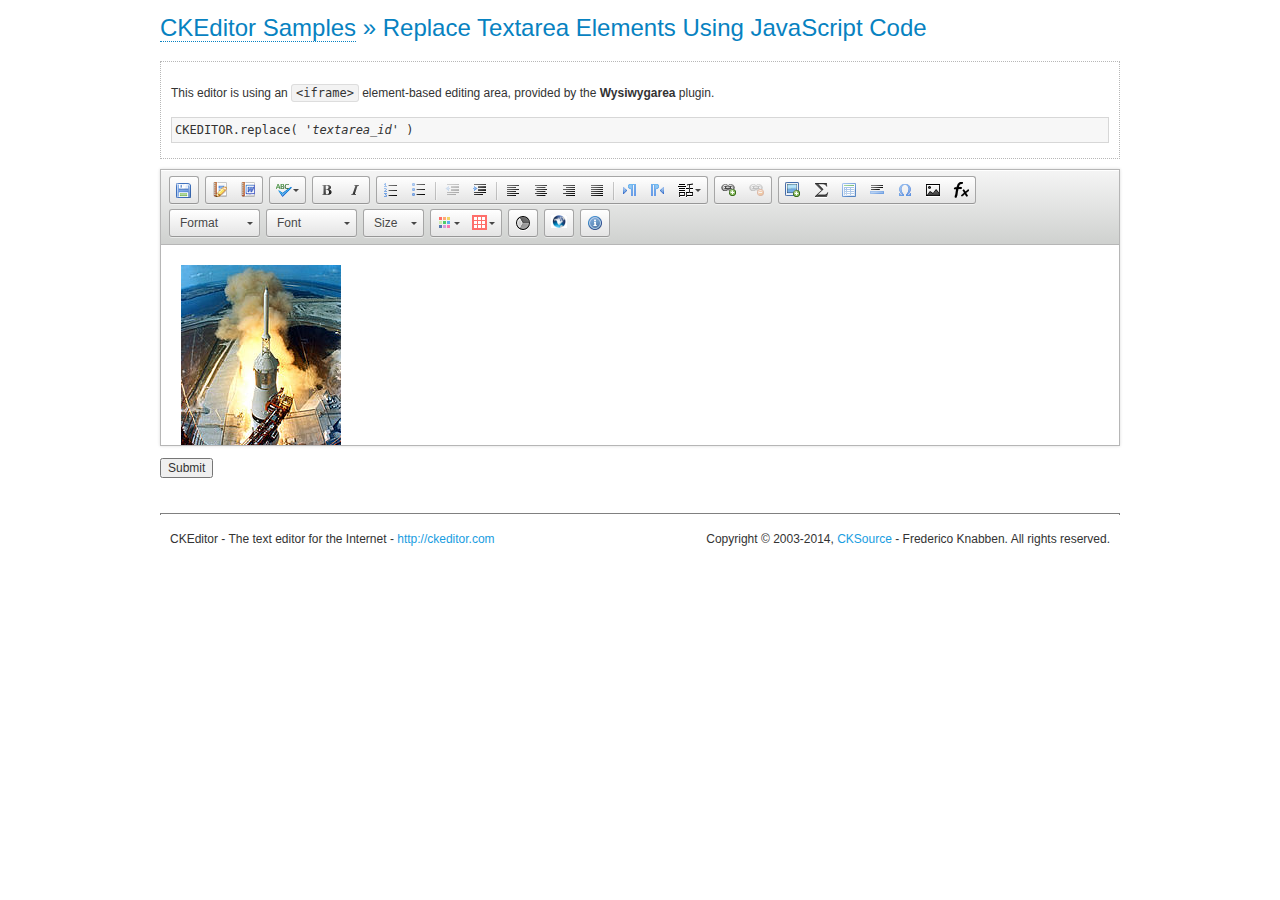
<file: bin/ckeditor/samples/replacebycode.html>
<!DOCTYPE html>
<!--
Copyright (c) 2003-2014, CKSource - Frederico Knabben. All rights reserved.
For licensing, see LICENSE.md or http://ckeditor.com/license
-->
<html>
<head>
	<meta charset="utf-8">
	<title>Replace Textarea by Code &mdash; CKEditor Sample</title>
	<script src="../ckeditor.js"></script>
	<link href="sample.css" rel="stylesheet">
</head>
<body>
	<h1 class="samples">
		<a href="index.html">CKEditor Samples</a> &raquo; Replace Textarea Elements Using JavaScript Code
	</h1>
	<form action="sample_posteddata.php" method="post">
		<div class="description">
			<p>
				This editor is using an <code>&lt;iframe&gt;</code> element-based editing area, provided by the <strong>Wysiwygarea</strong> plugin.
			</p>
<pre class="samples">
CKEDITOR.replace( '<em>textarea_id</em>' )
</pre>
		</div>
		<textarea cols="80" id="editor1" name="editor1" rows="10">
			&lt;h1&gt;&lt;img alt=&quot;Saturn V carrying Apollo 11&quot; class=&quot;right&quot; src=&quot;assets/sample.jpg&quot;/&gt; Apollo 11&lt;/h1&gt; &lt;p&gt;&lt;b&gt;Apollo 11&lt;/b&gt; was the spaceflight that landed the first humans, Americans &lt;a href=&quot;http://en.wikipedia.org/wiki/Neil_Armstrong&quot; title=&quot;Neil Armstrong&quot;&gt;Neil Armstrong&lt;/a&gt; and &lt;a href=&quot;http://en.wikipedia.org/wiki/Buzz_Aldrin&quot; title=&quot;Buzz Aldrin&quot;&gt;Buzz Aldrin&lt;/a&gt;, on the Moon on July 20, 1969, at 20:18 UTC. Armstrong became the first to step onto the lunar surface 6 hours later on July 21 at 02:56 UTC.&lt;/p&gt; &lt;p&gt;Armstrong spent about &lt;s&gt;three and a half&lt;/s&gt; two and a half hours outside the spacecraft, Aldrin slightly less; and together they collected 47.5 pounds (21.5&amp;nbsp;kg) of lunar material for return to Earth. A third member of the mission, &lt;a href=&quot;http://en.wikipedia.org/wiki/Michael_Collins_(astronaut)&quot; title=&quot;Michael Collins (astronaut)&quot;&gt;Michael Collins&lt;/a&gt;, piloted the &lt;a href=&quot;http://en.wikipedia.org/wiki/Apollo_Command/Service_Module&quot; title=&quot;Apollo Command/Service Module&quot;&gt;command&lt;/a&gt; spacecraft alone in lunar orbit until Armstrong and Aldrin returned to it for the trip back to Earth.&lt;/p&gt; &lt;h2&gt;Broadcasting and &lt;em&gt;quotes&lt;/em&gt; &lt;a id=&quot;quotes&quot; name=&quot;quotes&quot;&gt;&lt;/a&gt;&lt;/h2&gt; &lt;p&gt;Broadcast on live TV to a world-wide audience, Armstrong stepped onto the lunar surface and described the event as:&lt;/p&gt; &lt;blockquote&gt;&lt;p&gt;One small step for [a] man, one giant leap for mankind.&lt;/p&gt;&lt;/blockquote&gt; &lt;p&gt;Apollo 11 effectively ended the &lt;a href=&quot;http://en.wikipedia.org/wiki/Space_Race&quot; title=&quot;Space Race&quot;&gt;Space Race&lt;/a&gt; and fulfilled a national goal proposed in 1961 by the late U.S. President &lt;a href=&quot;http://en.wikipedia.org/wiki/John_F._Kennedy&quot; title=&quot;John F. Kennedy&quot;&gt;John F. Kennedy&lt;/a&gt; in a speech before the United States Congress:&lt;/p&gt; &lt;blockquote&gt;&lt;p&gt;[...] before this decade is out, of landing a man on the Moon and returning him safely to the Earth.&lt;/p&gt;&lt;/blockquote&gt; &lt;h2&gt;Technical details &lt;a id=&quot;tech-details&quot; name=&quot;tech-details&quot;&gt;&lt;/a&gt;&lt;/h2&gt; &lt;table align=&quot;right&quot; border=&quot;1&quot; bordercolor=&quot;#ccc&quot; cellpadding=&quot;5&quot; cellspacing=&quot;0&quot; style=&quot;border-collapse:collapse;margin:10px 0 10px 15px;&quot;&gt; &lt;caption&gt;&lt;strong&gt;Mission crew&lt;/strong&gt;&lt;/caption&gt; &lt;thead&gt; &lt;tr&gt; &lt;th scope=&quot;col&quot;&gt;Position&lt;/th&gt; &lt;th scope=&quot;col&quot;&gt;Astronaut&lt;/th&gt; &lt;/tr&gt; &lt;/thead&gt; &lt;tbody&gt; &lt;tr&gt; &lt;td&gt;Commander&lt;/td&gt; &lt;td&gt;Neil A. Armstrong&lt;/td&gt; &lt;/tr&gt; &lt;tr&gt; &lt;td&gt;Command Module Pilot&lt;/td&gt; &lt;td&gt;Michael Collins&lt;/td&gt; &lt;/tr&gt; &lt;tr&gt; &lt;td&gt;Lunar Module Pilot&lt;/td&gt; &lt;td&gt;Edwin &amp;quot;Buzz&amp;quot; E. Aldrin, Jr.&lt;/td&gt; &lt;/tr&gt; &lt;/tbody&gt; &lt;/table&gt; &lt;p&gt;Launched by a &lt;strong&gt;Saturn V&lt;/strong&gt; rocket from &lt;a href=&quot;http://en.wikipedia.org/wiki/Kennedy_Space_Center&quot; title=&quot;Kennedy Space Center&quot;&gt;Kennedy Space Center&lt;/a&gt; in Merritt Island, Florida on July 16, Apollo 11 was the fifth manned mission of &lt;a href=&quot;http://en.wikipedia.org/wiki/NASA&quot; title=&quot;NASA&quot;&gt;NASA&lt;/a&gt;&amp;#39;s Apollo program. The Apollo spacecraft had three parts:&lt;/p&gt; &lt;ol&gt; &lt;li&gt;&lt;strong&gt;Command Module&lt;/strong&gt; with a cabin for the three astronauts which was the only part which landed back on Earth&lt;/li&gt; &lt;li&gt;&lt;strong&gt;Service Module&lt;/strong&gt; which supported the Command Module with propulsion, electrical power, oxygen and water&lt;/li&gt; &lt;li&gt;&lt;strong&gt;Lunar Module&lt;/strong&gt; for landing on the Moon.&lt;/li&gt; &lt;/ol&gt; &lt;p&gt;After being sent to the Moon by the Saturn V&amp;#39;s upper stage, the astronauts separated the spacecraft from it and travelled for three days until they entered into lunar orbit. Armstrong and Aldrin then moved into the Lunar Module and landed in the &lt;a href=&quot;http://en.wikipedia.org/wiki/Mare_Tranquillitatis&quot; title=&quot;Mare Tranquillitatis&quot;&gt;Sea of Tranquility&lt;/a&gt;. They stayed a total of about 21 and a half hours on the lunar surface. After lifting off in the upper part of the Lunar Module and rejoining Collins in the Command Module, they returned to Earth and landed in the &lt;a href=&quot;http://en.wikipedia.org/wiki/Pacific_Ocean&quot; title=&quot;Pacific Ocean&quot;&gt;Pacific Ocean&lt;/a&gt; on July 24.&lt;/p&gt; &lt;hr/&gt; &lt;p style=&quot;text-align: right;&quot;&gt;&lt;small&gt;Source: &lt;a href=&quot;http://en.wikipedia.org/wiki/Apollo_11&quot;&gt;Wikipedia.org&lt;/a&gt;&lt;/small&gt;&lt;/p&gt;
		</textarea>
		<script>

			// This call can be placed at any point after the
			// <textarea>, or inside a <head><script> in a
			// window.onload event handler.

			// Replace the <textarea id="editor"> with an CKEditor
			// instance, using default configurations.

			CKEDITOR.replace( 'editor1' );

		</script>
		<p>
			<input type="submit" value="Submit">
		</p>
	</form>
	<div id="footer">
		<hr>
		<p>
			CKEditor - The text editor for the Internet - <a class="samples" href="http://ckeditor.com/">http://ckeditor.com</a>
		</p>
		<p id="copy">
			Copyright &copy; 2003-2014, <a class="samples" href="http://cksource.com/">CKSource</a> - Frederico
			Knabben. All rights reserved.
		</p>
	</div>
</body>
</html>
</file>
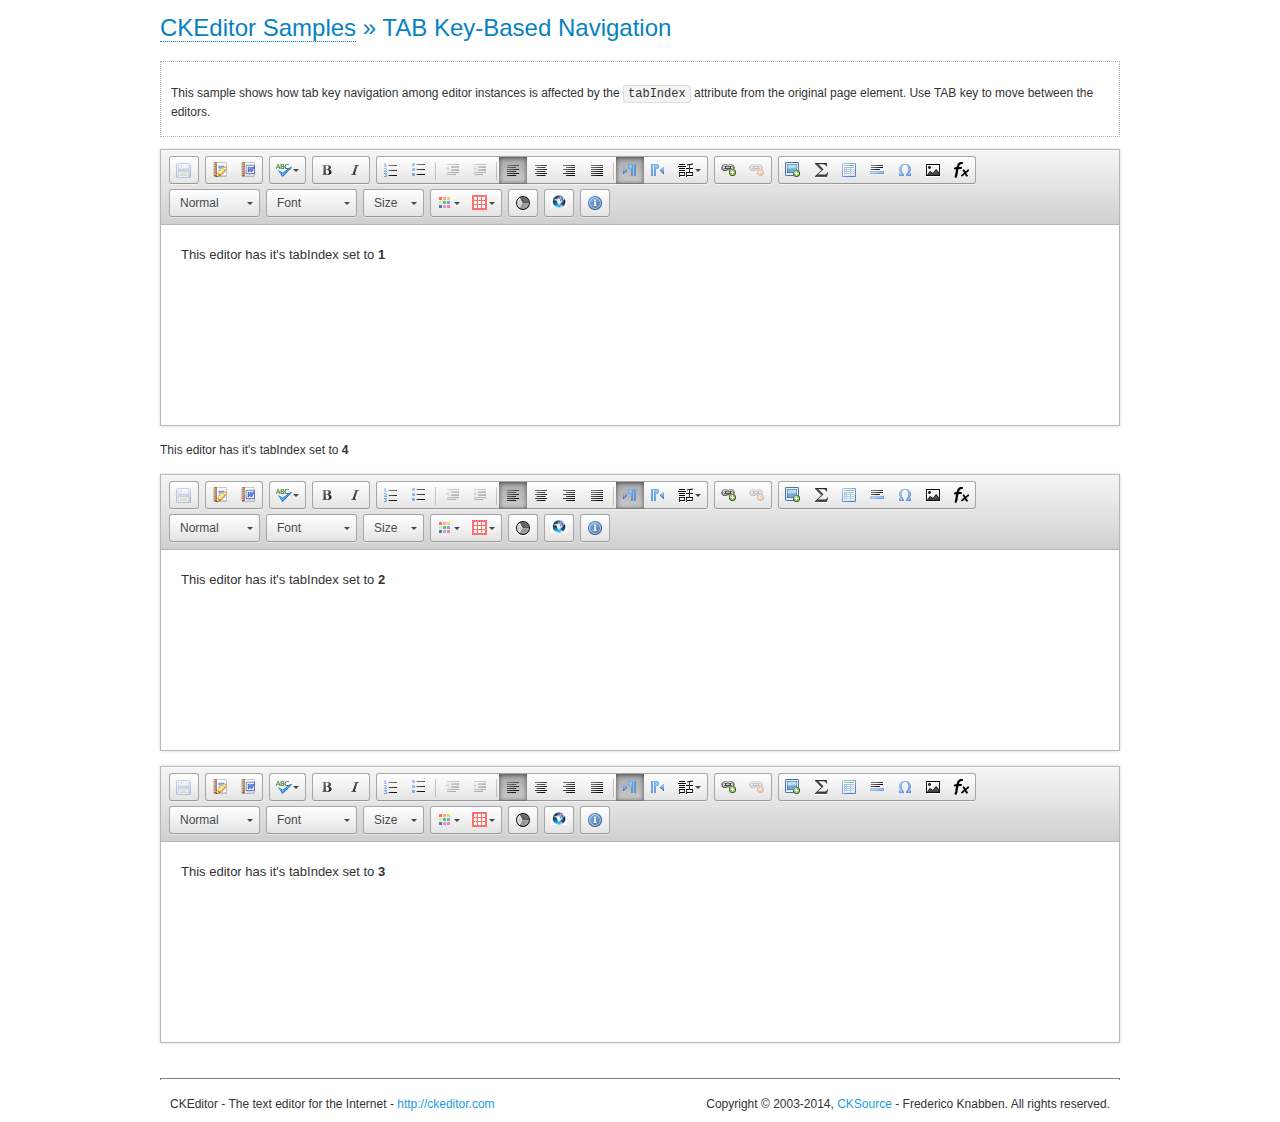
<file: bin/ckeditor/samples/tabindex.html>
<!DOCTYPE html>
<!--
Copyright (c) 2003-2014, CKSource - Frederico Knabben. All rights reserved.
For licensing, see LICENSE.md or http://ckeditor.com/license
-->
<html>
<head>
	<meta charset="utf-8">
	<title>TAB Key-Based Navigation &mdash; CKEditor Sample</title>
	<script src="../ckeditor.js"></script>
	<link href="sample.css" rel="stylesheet">
	<style>

		.cke_focused,
		.cke_editable.cke_focused
		{
			outline: 3px dotted blue !important;
			*border: 3px dotted blue !important;	/* For IE7 */
		}

	</style>
	<script>

		CKEDITOR.on( 'instanceReady', function( evt ) {
			var editor = evt.editor;
			editor.setData( 'This editor has it\'s tabIndex set to <strong>' + editor.tabIndex + '</strong>' );

			// Apply focus class name.
			editor.on( 'focus', function() {
				editor.container.addClass( 'cke_focused' );
			});
			editor.on( 'blur', function() {
				editor.container.removeClass( 'cke_focused' );
			});

			// Put startup focus on the first editor in tab order.
			if ( editor.tabIndex == 1 )
				editor.focus();
		});

	</script>
</head>
<body>
	<h1 class="samples">
		<a href="index.html">CKEditor Samples</a> &raquo; TAB Key-Based Navigation
	</h1>
	<div class="description">
		<p>
			This sample shows how tab key navigation among editor instances is
			affected by the <code>tabIndex</code> attribute from
			the original page element. Use TAB key to move between the editors.
		</p>
	</div>
	<p>
		<textarea class="ckeditor" cols="80" id="editor4" rows="10" tabindex="1"></textarea>
	</p>
	<div class="ckeditor" contenteditable="true" id="editor1" tabindex="4"></div>
	<p>
		<textarea class="ckeditor" cols="80" id="editor2" rows="10" tabindex="2"></textarea>
	</p>
	<p>
		<textarea class="ckeditor" cols="80" id="editor3" rows="10" tabindex="3"></textarea>
	</p>
	<div id="footer">
		<hr>
		<p>
			CKEditor - The text editor for the Internet - <a class="samples" href="http://ckeditor.com/">http://ckeditor.com</a>
		</p>
		<p id="copy">
			Copyright &copy; 2003-2014, <a class="samples" href="http://cksource.com/">CKSource</a> - Frederico
			Knabben. All rights reserved.
		</p>
	</div>
</body>
</html>
</file>
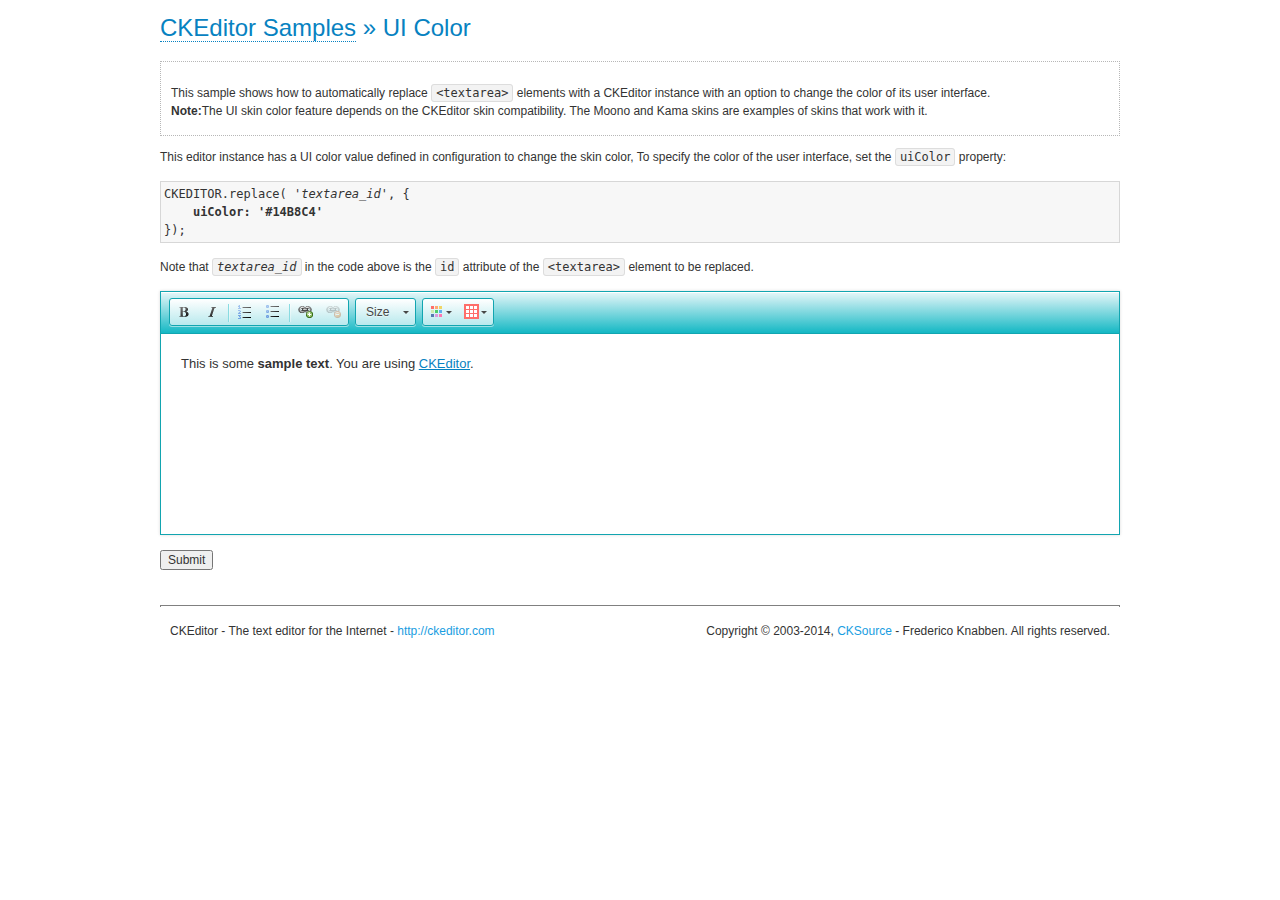
<file: bin/ckeditor/samples/uicolor.html>
<!DOCTYPE html>
<!--
Copyright (c) 2003-2014, CKSource - Frederico Knabben. All rights reserved.
For licensing, see LICENSE.md or http://ckeditor.com/license
-->
<html>
<head>
	<meta charset="utf-8">
	<title>UI Color Picker &mdash; CKEditor Sample</title>
	<script src="../ckeditor.js"></script>
	<link rel="stylesheet" href="sample.css">
</head>
<body>
	<h1 class="samples">
		<a href="index.html">CKEditor Samples</a> &raquo; UI Color
	</h1>
	<div class="description">
		<p>
			This sample shows how to automatically replace <code>&lt;textarea&gt;</code> elements
			with a CKEditor instance with an option to change the color of its user interface.<br>
			<strong>Note:</strong>The UI skin color feature depends on the CKEditor skin
			compatibility. The Moono and Kama skins are examples of skins that work with it.
		</p>
	</div>
	<form action="sample_posteddata.php" method="post">
	<p>
		This editor instance has a UI color value defined in configuration to change the skin color,
		To specify the color of the user interface, set the <code>uiColor</code> property:
	</p>
	<pre class="samples">
CKEDITOR.replace( '<em>textarea_id</em>', {
	<strong>uiColor: '#14B8C4'</strong>
});</pre>
	<p>
		Note that <code><em>textarea_id</em></code> in the code above is the <code>id</code> attribute of
		the <code>&lt;textarea&gt;</code> element to be replaced.
	</p>
	<p>
		<textarea cols="80" id="editor1" name="editor1" rows="10">&lt;p&gt;This is some &lt;strong&gt;sample text&lt;/strong&gt;. You are using &lt;a href="http://ckeditor.com/"&gt;CKEditor&lt;/a&gt;.&lt;/p&gt;</textarea>
		<script>

			// Replace the <textarea id="editor"> with an CKEditor
			// instance, using default configurations.
			CKEDITOR.replace( 'editor1', {
				uiColor: '#14B8C4',
				toolbar: [
					[ 'Bold', 'Italic', '-', 'NumberedList', 'BulletedList', '-', 'Link', 'Unlink' ],
					[ 'FontSize', 'TextColor', 'BGColor' ]
				]
			});

		</script>
	</p>
	<p>
		<input type="submit" value="Submit">
	</p>
	</form>
	<div id="footer">
		<hr>
		<p>
			CKEditor - The text editor for the Internet - <a class="samples" href="http://ckeditor.com/">http://ckeditor.com</a>
		</p>
		<p id="copy">
			Copyright &copy; 2003-2014, <a class="samples" href="http://cksource.com/">CKSource</a> - Frederico
			Knabben. All rights reserved.
		</p>
	</div>
</body>
</html>
</file>
<file: bin/ckeditor/samples/sample.css>
/*
Copyright (c) 2003-2014, CKSource - Frederico Knabben. All rights reserved.
For licensing, see LICENSE.md or http://ckeditor.com/license
*/

html, body, h1, h2, h3, h4, h5, h6, div, span, blockquote, p, address, form, fieldset, img, ul, ol, dl, dt, dd, li, hr, table, td, th, strong, em, sup, sub, dfn, ins, del, q, cite, var, samp, code, kbd, tt, pre
{
	line-height: 1.5;
}

body
{
	padding: 10px 30px;
}

input, textarea, select, option, optgroup, button, td, th
{
	font-size: 100%;
}

pre, code, kbd, samp, tt
{
	font-family: monospace,monospace;
	font-size: 1em;
}

body {
    width: 960px;
    margin: 0 auto;
}

code
{
	background: #f3f3f3;
	border: 1px solid #ddd;
	padding: 1px 4px;

	-moz-border-radius: 3px;
	-webkit-border-radius: 3px;
	border-radius: 3px;
}

abbr
{
	border-bottom: 1px dotted #555;
	cursor: pointer;
}

.new, .beta
{
	text-transform: uppercase;
	font-size: 10px;
	font-weight: bold;
	padding: 1px 4px;
	margin: 0 0 0 5px;
	color: #fff;
	float: right;

	-moz-border-radius: 3px;
	-webkit-border-radius: 3px;
	border-radius: 3px;
}

.new
{
	background: #FF7E00;
	border: 1px solid #DA8028;
	text-shadow: 0 1px 0 #C97626;

	-moz-box-shadow: 0 2px 3px 0 #FFA54E inset;
	-webkit-box-shadow: 0 2px 3px 0 #FFA54E inset;
	box-shadow: 0 2px 3px 0 #FFA54E inset;
}

.beta
{
	background: #18C0DF;
	border: 1px solid #19AAD8;
	text-shadow: 0 1px 0 #048CAD;
	font-style: italic;

	-moz-box-shadow: 0 2px 3px 0 #50D4FD inset;
	-webkit-box-shadow: 0 2px 3px 0 #50D4FD inset;
	box-shadow: 0 2px 3px 0 #50D4FD inset;
}

h1.samples
{
	color: #0782C1;
	font-size: 200%;
	font-weight: normal;
	margin: 0;
	padding: 0;
}

h1.samples a
{
	color: #0782C1;
	text-decoration: none;
	border-bottom: 1px dotted #0782C1;
}

.samples a:hover
{
	border-bottom: 1px dotted #0782C1;
}

h2.samples
{
	color: #000000;
	font-size: 130%;
	margin: 15px 0 0 0;
	padding: 0;
}

p, blockquote, address, form, pre, dl, h1.samples, h2.samples
{
	margin-bottom: 15px;
}

ul.samples
{
	margin-bottom: 15px;
}

.clear
{
	clear: both;
}

fieldset
{
	margin: 0;
	padding: 10px;
}

body, input, textarea
{
	color: #333333;
	font-family: Arial, Helvetica, sans-serif;
}

body
{
	font-size: 75%;
}

a.samples
{
	color: #189DE1;
	text-decoration: none;
}

form
{
	margin: 0;
	padding: 0;
}

pre.samples
{
	background-color: #F7F7F7;
	border: 1px solid #D7D7D7;
	overflow: auto;
	padding: 0.25em;
	white-space: pre-wrap; /* CSS 2.1 */
	word-wrap: break-word; /* IE7 */
	-moz-tab-size: 4;
	-o-tab-size: 4;
	-webkit-tab-size: 4;
	tab-size: 4;
}

#footer
{
	clear: both;
	padding-top: 10px;
}

#footer hr
{
	margin: 10px 0 15px 0;
	height: 1px;
	border: solid 1px gray;
	border-bottom: none;
}

#footer p
{
	margin: 0 10px 10px 10px;
	float: left;
}

#footer #copy
{
	float: right;
}

#outputSample
{
	width: 100%;
	table-layout: fixed;
}

#outputSample thead th
{
	color: #dddddd;
	background-color: #999999;
	padding: 4px;
	white-space: nowrap;
}

#outputSample tbody th
{
	vertical-align: top;
	text-align: left;
}

#outputSample pre
{
	margin: 0;
	padding: 0;
}

.description
{
	border: 1px dotted #B7B7B7;
	margin-bottom: 10px;
	padding: 10px 10px 0;
	overflow: hidden;
}

label
{
	display: block;
	margin-bottom: 6px;
}

/**
 *	CKEditor editables are automatically set with the "cke_editable" class
 *	plus cke_editable_(inline|themed) depending on the editor type.
 */

/* Style a bit the inline editables. */
.cke_editable.cke_editable_inline
{
	cursor: pointer;
}

/* Once an editable element gets focused, the "cke_focus" class is
   added to it, so we can style it differently. */
.cke_editable.cke_editable_inline.cke_focus
{
	box-shadow: inset 0px 0px 20px 3px #ddd, inset 0 0 1px #000;
	outline: none;
	background: #eee;
	cursor: text;
}

/* Avoid pre-formatted overflows inline editable. */
.cke_editable_inline pre
{
	white-space: pre-wrap;
	word-wrap: break-word;
}

/**
 *	Samples index styles.
 */

.twoColumns,
.twoColumnsLeft,
.twoColumnsRight
{
	overflow: hidden;
}

.twoColumnsLeft,
.twoColumnsRight
{
	width: 45%;
}

.twoColumnsLeft
{
	float: left;
}

.twoColumnsRight
{
	float: right;
}

dl.samples
{
	padding: 0 0 0 40px;
}
dl.samples > dt
{
	display: list-item;
	list-style-type: disc;
	list-style-position: outside;
	margin: 0 0 3px;
}
dl.samples > dd
{
	margin: 0 0 3px;
}
.warning
{
    color: #ff0000;
	background-color: #FFCCBA;
    border: 2px dotted #ff0000;
	padding: 15px 10px;
	margin: 10px 0;
}

/* Used on inline samples */

blockquote
{
	font-style: italic;
	font-family: Georgia, Times, "Times New Roman", serif;
	padding: 2px 0;
	border-style: solid;
	border-color: #ccc;
	border-width: 0;
}

.cke_contents_ltr blockquote
{
	padding-left: 20px;
	padding-right: 8px;
	border-left-width: 5px;
}

.cke_contents_rtl blockquote
{
	padding-left: 8px;
	padding-right: 20px;
	border-right-width: 5px;
}

img.right {
    border: 1px solid #ccc;
    float: right;
    margin-left: 15px;
    padding: 5px;
}

img.left {
    border: 1px solid #ccc;
    float: left;
    margin-right: 15px;
    padding: 5px;
}
</file>
